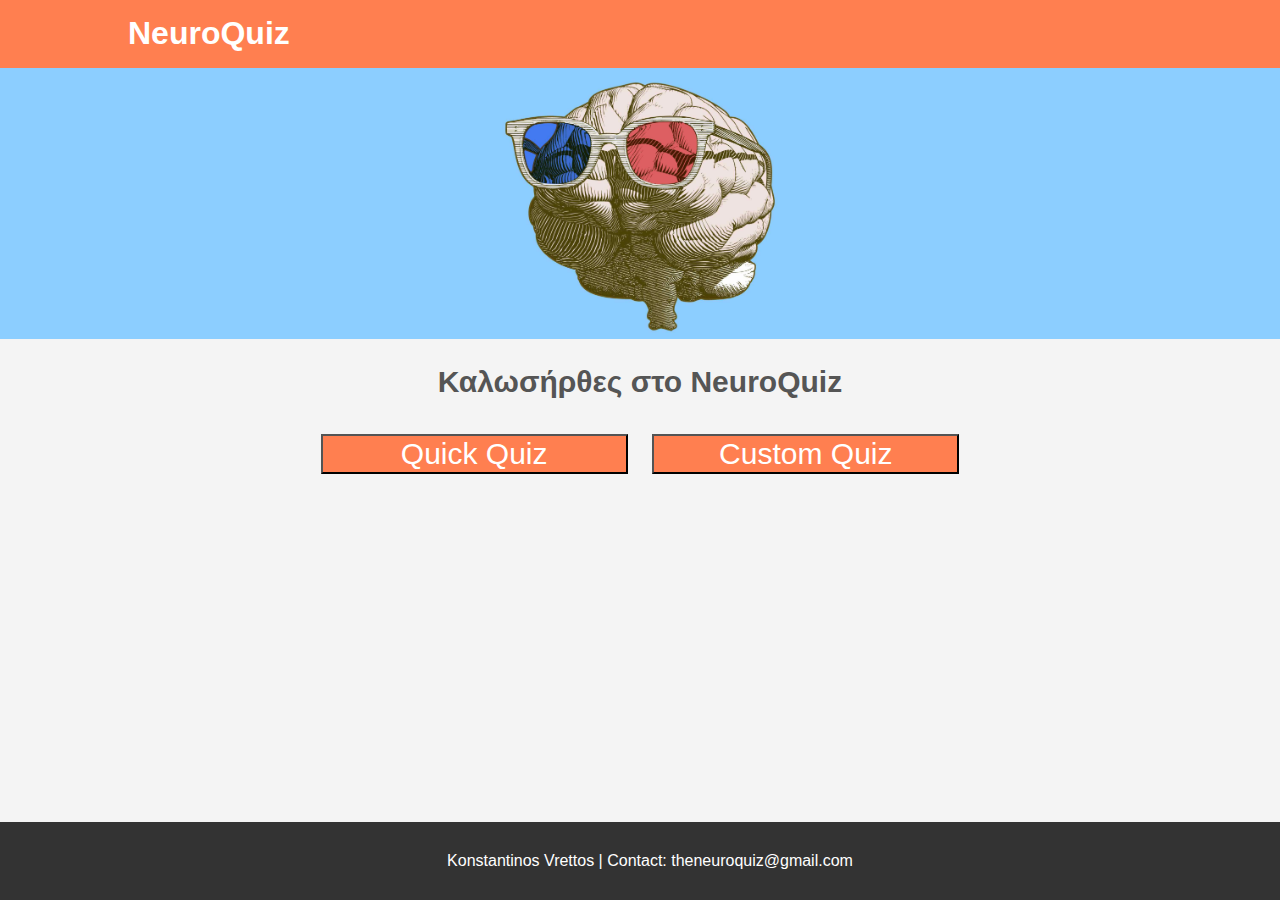
<file: index.html>
<!DOCTYPE html>
<html>
<head>
	<title>NeuroQuiz</title>
	<link rel="stylesheet" type="text/css" href="css/IndexStyles.css">
	<link rel="shortcut icon" href="favicon.ico" type="image/x-icon">
</head>
<body>
	<header id="main-header">
		<div class="container">
			<h1>NeuroQuiz</h1>
		</div>
	</header>

	<section id="showcase">
		<div class="container">
			<img src="images/Brain.jpg">
		</div>
	</section>

	<div class="container">
		<section id="main">
			<h3>Καλωσήρθες στο NeuroQuiz</h3>
			<button id="newQuiz" onclick="newQuiz()">Quick Quiz</button>
			<button id="newCustom" onclick="newCustom()">Custom Quiz</button>
		</section>
	</div>

	<footer id="main-footer">
		<p>Konstantinos Vrettos | Contact: theneuroquiz@gmail.com</p>
	</footer>

	<script type="text/javascript">
		function newQuiz(){
			location.href = "quiz.html";
		}

		function newCustom(){
			location.href = "customQuiz.html";
		}
	</script>

	<!--Developed by Konstantinos Vrettos -->

</body>
</html>
</file>
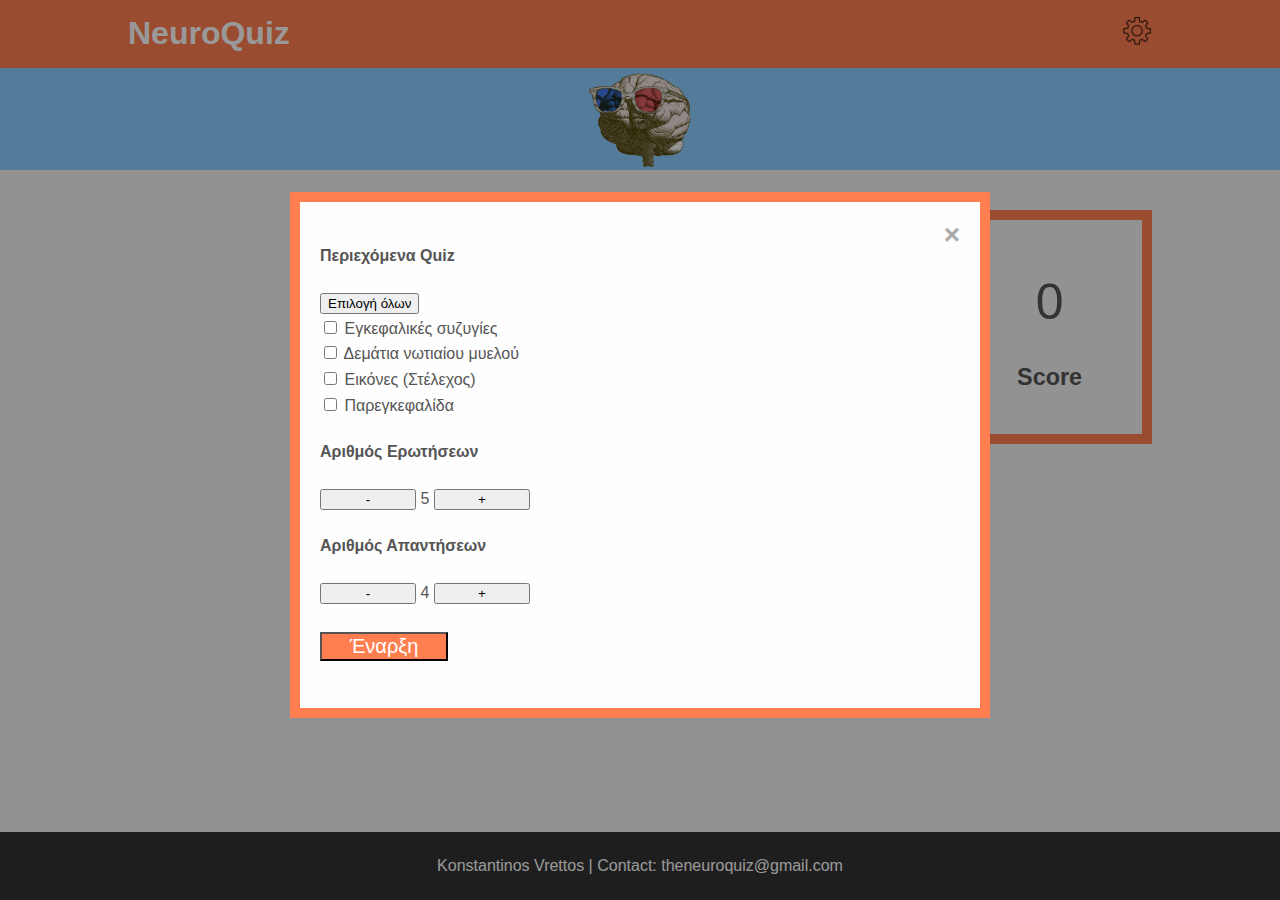
<file: customQuiz.html>
<!DOCTYPE html>
<html>
<head>
	<title>NeuroQuiz</title>
	<link rel="shortcut icon" href="favicon.ico" type="image/x-icon">
	<link rel="stylesheet" type="text/css" href="css/CustomQuizStyles.css">
</head>
<body onload="openModal()">

	<header id="main-header">
		<div class="container">
			<section id="headerTitle">
				<h1>NeuroQuiz</h1>
			</section>

			<section id="settings">
				<button class="dropbtn" onclick="dropDown()"></button>
				<div id="dropDown" class="dropdown-content">
				    <div id="totalQuestions">
				    	<p id="notice">Eφαρμόζονται από την επόμενη ερώτηση</p>
				    	<p>Αριθμός Ερωτήσεων</p>
				    	<button class="minus_btn" onclick="setQuestions(-1)">-</button>
				    	<p id="qNumber">5</p>
				    	<button class="plus_btn" onclick="setQuestions(1)">+</button>
				    </div>
				    <div id="totalAnswers">
				    	<p>Αριθμός Απαντήσεων</p>
				    	<button class="minus_btn" onclick="setAnswers(-1)">-</button>
				    	<p id="aNumber">4</p>
				    	<button class="plus_btn" onclick="setAnswers(1)">+</button>
				    </div>
			  </div>
			</section>
		</div>
	</header>

	<!-- The Modal -->
	<div id="myModal" class="modal">

	  <!-- Modal content -->
	  <div class="modal-content">
	    <span class="close">&times;</span>
	    <h4>Περιεχόμενα Quiz</h4>
	    <button id="allButton" onclick="checkAll()">Επιλογή όλων</button>
	    <button id="uncheckAllButton" onclick="uncheckAll()">Καθαρισμός όλων</button>
	    <div>
		    <input type="checkbox" id="cranialNervesCheckbox" name="modalCheckbox" value="Cranial Nerves">
			<label for="cranialNervesCheckbox">Εγκεφαλικές συζυγίες</label>
		</div>

		<div>
			<input type="checkbox" id="spinalTractsCheckBox" name="modalCheckbox" value="Spinal Tracts">
			<label for="spinalTractsCheckBox">Δεμάτια νωτιαίου μυελού</label>
		</div>

		<div>
			<input type="checkbox" id="imageOrientatedChecknox" name="modalCheckbox" value="Image Orientated">
			<label for="spinalTractsCheckBox">Εικόνες (Στέλεχος)</label>
		</div>

		<div>
			<input type="checkbox" id="cerebellumChecknox" name="modalCheckbox" value="Cerebellum">
			<label for="spinalTractsCheckBox">Παρεγκεφαλίδα</label>
		</div>

    	<h4>Αριθμός Ερωτήσεων</h4>
    	<button class="minus_btn" onclick="customQuestions(-1)">-</button>
    	<p id="qCustom">5</p>
    	<button class="plus_btn" onclick="customQuestions(1)">+</button>
    	<h4>Αριθμός Απαντήσεων</h4>
    	<button class="minus_btn" onclick="customAnswers(-1)">-</button>
    	<p id="aCustom">4</p>
    	<button class="plus_btn" onclick="customAnswers(1)">+</button>
		<!--
    	<div>
			<input type="checkbox" id="NegativeGrading" name="modalCheckbox" value="Cerebellum">
			<label for="NegativeGrading">Αρνητική Βαθμολόγηση</label>
		</div>-->

		<button onclick="startCustom()" id="startCustom">Έναρξη</button>
	  </div>

	</div>

	<section id="showcase">
		<div class="container">
			<img src="images/Brain.jpg">
		</div>
	</section>

	<div class="container">
		<section id="main-left">
			<div id="question">
				<h3 id="questionNumber"></h3>
				<div id="question_space">
					<img src="images/Tracts.jpg" id="question_img">
				</div>
				<h3 id="questionText"></h3>
				<button id="newQuiz" onclick="newQuiz()">Νέο Quiz</button>
				<a id="return" href="index.html">Επιστροφή στην Αρχική</a>
			</div>

			<div id="answers">
				<ul id="answerOptions"></ul>
			</div>

			<div id="answerEvaluation">
				<p id="result"></p>
				<!--<button id="verify" onclick="verify()">Επαλήθευση</button>-->
				<button id="next" onclick="nextQuestion()">Επόμενο</button>
			</div>
		</section>

		<section id="main-right">
				<p id="score">0</p>
				<h3 id="scoreText">Score</h3>
		</section>
	</div>

	<footer id="main-footer">
		<p>Konstantinos Vrettos | Contact: theneuroquiz@gmail.com</p>
	</footer>

	<script type="text/javascript">

		//CONSTANTS
		var OPTIONS = 4;
		var TOTAL_QUESTIONS = 5;
		//var NEGATIVE_GRADING = false;

		//DATA

		//Cranial Nerves
		var cn_I = new Map([
			["#", "I"],
			["name", "Οσφρητικό νεύρο"],
			["category", "Αισθητικά"],
			["emerging", "Δεν αναδύεται"],
			["nuclei", ["Παροσφρητική άλως", "Περιαμυγδαλοειδής φλοιός"]],
			["function", "Μετάδοση της αίσθησης της όσφρησης"],
			["position", "6"],
			["img", "images/cranialNerves.jpg"]
			]);

		var cn_II = new Map([
			["#", "II"],
			["name", "Οπτικό νεύρο"],
			["category", "Αισθητικά"],
			["emerging", "Δεν αναδύεται"],
			["nuclei", ["Πυρήνας έξω γονατώδους σώματος"]],
			["function", "Μετάδοση των οπτικών πληροφοριών"],
			["position", "7"],
			["img", "images/cranialNerves.jpg"]
			]);

		var cn_III = new Map([
			["#", "III"],
			["name", "Κοινό κινητικό νεύρο"],
			["category", "Μικτά"],
			["emerging", "Μεσοσκελιαίος βόθρος (μεσεγκέφαλος)"],
			["nuclei", ["Πυρήνας κοινού κινητικού", "Πυρήνας Edinger-Westphal"]],
			["function", "Νεύρωση ανελκτήρα άνω βλεφάρου, άνω, έσω, κάτω ορθού και κάτω λοξού μυών του οφθαλμικού βολβού"],
			["position", "5"],
			["img", "images/cranialNerves.jpg"]
			]);

		var cn_IV = new Map([
			["#", "IV"],
			["name", "Τροχιλιακό νεύρο"],
			["category", "Κινητικά"],
			["emerging", "Ραχιαία επιφάνεια στελέχους (μεσεγκέφαλος)"],
			["nuclei", ["Πυρήνας τροχιλιακού νεύρου"]],
			["function", "Νεύρωση άνω λοξού μυός του οφθαλμικού βολβού"],
			["position", "8"],
			["img", "images/cranialNerves.jpg"]
			]);

		var cn_V = new Map([
			["#", "V"],
			["name", "Τρίδυμο νεύρο"],
			["category", "Μικτά"],
			["emerging", "Πλάγια επιφάνεια γέφυρας"],
			["nuclei", ["Κύριος αισθητικός πυρήνας του τριδύμου", "Νωτιαίος πυρήνας του τριδύμου", "Μεσεγκεφαλικός πυρήνας του τριδύμου", "Κινητικός πυρήνας του τριδύμου"]],
			["function", "Αισθητική νεύρωση προσώπου και κινητική νεύρωση μυών μάσησης"],
			["position", "4"],
			["img", "images/cranialNerves.jpg"]
			]);

		var cn_VI = new Map([
			["#", "VI"],
			["name", "Απαγωγό νεύρο"],
			["category", "Κινητικά"],
			["emerging", "Οπίσθια γεφυρική αύλακα"],
			["nuclei", ["Πυρήνας απαγωγού νεύρου"]],
			["function", "Νεύρωση έξω ορθού μυός του οφθαλμικού βολβού"],
			["position", "9"],
			["img", "images/cranialNerves.jpg"]
			]);

		var cn_VII = new Map([
			["#", "VII"],
			["name", "Προσωπικό νεύρο"],
			["category", "Μικτά"],
			["emerging", "Υπερελαϊκό βοθρίο (γέφυρα)"],
			["nuclei", ["Κινητικός πυρήνας προσωπικού", "Άνω σιαλικός πυρήνας", "Πυρήνας της μονήρους δεσμίδας"]],
			["function", "Νεύρωση των μιμικών μυών του προσώπου, αίσθηση της γεύσης από τα πρόσθια 2/3 της γλώσσας, εκκριτική νεύρωση των σιελογόνων αδένων εκτός της παρωτίδας και του δακρυικού αδένα"],
			["position", "3"],
			["img", "images/cranialNerves.jpg"]
			]);

		var cn_VIII = new Map([
			["#", "VIΙΙ"],
			["name", "Στατικοακουστικό νεύρο"],
			["category", "Αισθητικά"],
			["emerging", "Υπερελαϊκό βοθρίο (γέφυρα)"],
			["nuclei", ["Κοχλιακοί πυρήνες", "Αιθουσαίοι πυρήνες"]],
			["function", "Αίσθηση της ακοής και της θέσης στο χώρο (ισορροπία, περιστροφή)"],
			["position", "10"],
			["img", "images/cranialNerves.jpg"]
			]);

		var cn_IX = new Map([
			["#", "IΧ"],
			["name", "Γλωσσοφαρυγγικό νεύρο"],
			["category", "Μικτά"],
			["emerging", "Οπίσθια παρελαϊκή αύλακα (προμήκης)"],
			["nuclei", ["Μικτός ή κοιλιακός πυρήνας", "Κάτω σιαλικός πυρήνας", "Πυρήνας της μονήρους δεσμίδας"]],
			["function", "Αίσθηση της γεύσης από το οπίσθιο 1/3 της γλώσσας, εκκριτική νεύρωση παρωτίδας, νεύρωση βελονοφαρυγγικού μυ"],
			["position", "2"],
			["img", "images/cranialNerves.jpg"]
			]);

		var cn_X = new Map([
			["#", "Χ"],
			["name", "Πνευμονογαστρικό νεύρο"],
			["category", "Μικτά"],
			["emerging", "Οπίσθια παρελαϊκή αύλακα (προμήκης)"],
			["nuclei", ["Μικτός ή κοιλιακός πυρήνας", "Ραχιαίος πυρήνας του πνευμονογαστρικού", "Πυρήνας της μονήρους δεσμίδας"]],
			["function", "Νεύρωση των μυών του λάρυγγα και του φάρυγγα, παρασυμπαθητικήνεύρωση των θωρακικών και κοιλιακών σπλάγχνων μέχρι τη σπληνική καμπή, αίσθηση της γεύσης από την επιγλωττίδα. Εξυπηρέτηση της κατάποσης και της φώνησης."],
			["position", "11"],
			["img", "images/cranialNerves.jpg"]
			]);

		var cn_XI = new Map([
			["#", "ΧI"],
			["name", "Παραπληρωματικό νεύρο"],
			["category", "Κινητικά"],
			["emerging", "Οπίσθια παρελαϊκή αύλακα"],
			["nuclei", ["Μικτός ή κοιλιακός πυρήνας (προμηκική μοίρα)", "Νωτιαίος πυρήνας του παραπληρωματικού (νωτιαία μοίρα)"]],
			["function", "Νεύρωση του στερνοκλειδομαστοειδούς και του τραπεζοειδούς μυών"],
			["position", "1"],
			["img", "images/cranialNerves.jpg"]
			]);

		var cn_XII = new Map([
			["#", "ΧΙΙ"],
			["name", "Υπογλώσσιο νεύρο"],
			["category", "Κινητικά"],
			["emerging", "Πρόσθια παρελαϊκή αύλακα (προμήκης)"],
			["nuclei", ["Πυρήνας του υπογλωσσίου"]],
			["function", "Νεύρωση μυών της γλώσσας και των κάτωθεν του υοειδούς μυών"],
			["position", "12"],
			["img", "images/cranialNerves.jpg"]
			]);

		//Supplementary for Cranial Nerves
		var cranial_nerves = [cn_I, cn_II, cn_III, cn_IV, cn_V, cn_VI, cn_VII, cn_VIII, cn_IX, cn_X, cn_XI, cn_XII];

		var cn_questions_text = new Map([
			["#", "Ποιός αριθμός αντιστοιχεί στο "],
			["name", "Πως λέγεται το νεύρο με αριθμό "],
			["category", "Σε ποια κατηγορία νεύρων ανήκει το "],
			["emerging", "Από που αναδύεται το "],
			["nuclei", "Ποιός πυρήνας σχετίζεται με το "],
			["function", "Ποιά λειτουργία αντιστοιχεί στο "],
			["position", "Ποιός αριθμός αντιστοιχεί στο "]
			])

		var cn_questions = ["#", "category", "emerging", "nuclei", "function", "position"];

		//Spinal Tracts

		//Ascending
		var lateral_spinothalamic = new Map([
			["name", "Πλάγιο Νωτιαιοθαλαμικό δεμάτιο"],
			["crossing", "Οι νευρικές ίνες διέρχονται από τον πρόσθιο φαιό και λευκό σύνδεσμο και χιάζονται προς τα άνω, κατά ένα νευροτόμιο."],
			["function", "Άλγους και θερμοκρασίας"],
			["passing", "Επιχείλια ζώνη Lissauer"],
			["ending", "Στον κοιλιακό οπίσθιο έξω πυρήνα του θαλάμου"],
			["position", "9"],
			["type", "Ανιόν"],
			["img", "images/Tracts.jpg"]
			])

		var ventral_spinothalamic = new Map([
			["name", "Πρόσθιο Νωτιαιοθαλαμικό δεμάτιο"],
			["crossing", "Οι νευρικές ίνες διέρχονται από τον πρόσθιο φαιό και λευκό σύνδεσμο και χιάζονται προς τα άνω, κατά αρκετά νευροτόμια."],
			["function", "Αδρά αφή και πίεση"],
			["passing", "Επιχείλια ζώνη Lissauer"],
			["ending", "Στον κοιλιακό οπίσθιο έξω πυρήνα του θαλάμου"],
			["position", "8"],
			["type", "Ανιόν"],
			["img", "images/Tracts.jpg"]
			])

		var fasciculus_gracilis = new Map([
			["name", "Ισχνό δεμάτιο"],
			["crossing", "Χιάζεται στον Αισθητικό Χιασμό."],
			["function", "Διακριτική αφή, παλαισθησία, κιναισθησία"],
			["passing", "Έσω λημνίσκος"],
			["ending", "Στον κοιλιακό οπίσθιο έξω πυρήνα του θαλάμου"],
			["position", "13"],
			["type", "Ανιόν"],
			["img", "images/Tracts.jpg"]
			])

		var fasciculus_cuneatus = new Map([
			["name", "Σφηνοειδές δεμάτιο"],
			["crossing", "Χιάζεται στον Αισθητικό Χιασμό."],
			["function", "Διακριτική αφή, παλαισθησία, κιναισθησία"],
			["passing", "Έσω λημνίσκος"],
			["ending", "Στον κοιλιακό οπίσθιο έξω πυρήνα του θαλάμου"],
			["position", "12"],
			["type", "Ανιόν"],
			["img", "images/Tracts.jpg"]
			])

		var dorsal_spinocerebellar = new Map([
			["name", "Οπίσθιο νωτιαιοπαρεγκεφαλιδικό δεμάτιο"],
			["crossing", "Δεν χιάζεται."],
			["function", "Αισθητικότητα μυών και αρθρώσεων για την παρεγκεφαλίδα"],
			["passing", "Στήλη Clark (Ραχιαίος πυρήνας)"],
			["ending", "Στο ομόπλευρο ημιμόριο της παρεγκεφαλίδας"],
			["position", "11"],
			["type", "Ανιόν"],
			["img", "images/Tracts.jpg"]
			])

		var ventral_spinocerebellar = new Map([
			["name", "Πρόσθιο νωτιαιοπαρεγκεφαλιδικό δεμάτιο"],
			["crossing", "Ορισμένες νευρικές ίνες χιάζονται κατά τη μέση γραμμή, ενώ άλλες ανέρχονται ομόπλευρα."],
			["function", "Αισθητικότητα μυών και αρθρώσεων για την παρεγκεφαλίδα"],
			["passing", "Στήλη Clark (Ραχιαίος πυρήνας)"],
			["ending", "Στον παρεγκεφαλιδικό φλοιό"],
			["position", "10"],
			["type", "Ανιόν"],
			["img", "images/Tracts.jpg"]
			])

		var spinotectal = new Map([
			["name", "Νωτιαιοτετραδυμικό δεμάτιο"],
			["crossing", "Χιάζεται κατά τη μέση γραμμή."],
			["function", "Νωτιαιο-οπτικά αντανακλαστικά, κινήσεις οφθαλμών και κεφαλής προς την πηγή του ερεθίσματος"],
			["passing", "Πρόσθιο (άνω) διδύμιο"],
			["ending", "Στο πρόσθιο (άνω) διδύμιο"],
			["position", "Δεν εικονίζεται."],
			["type", "Ανιόν"],
			["img", "images/Tracts.jpg"]
			])

		var spinoreticular = new Map([
			["name", "Νωτιαιοδικτυωτό δεμάτιο"],
			["crossing", "Κατά το πλείστον είναι αχίαστο."],
			["function", "Παίζει σημαντικό ρόλο στη ρύθμιση του επιπέδων συνείδησης."],
			["passing", "Δικτυωτός σχηματισμός"],
			["ending", "Στο δικτυωτό σχηματισμό"],
			["position", "Δεν εικονίζεται."],
			["type", "Ανιόν"],
			["img", "images/Tracts.jpg"]
			])

		var Spino_olivary = new Map([
			["name", "Νωτιαιοελαιικό δεμάτιο"],
			["crossing", "Χιάζεται κατά τη μέση γραμμή."],
			["function", "Παίζει σημαντικό ρόλο στη ρύθμιση του επιπέδων συνείδησης."],
			["passing", "Κάτω ελαιικός πυρήνας προμήκους"],
			["ending", "Στον κάτω ελαιικό πυρήνα του προμήκους"],
			["position", "7"],
			["type", "Ανιόν"],
			["img", "images/Tracts.jpg"]
			])

		//Descending
		var lateral_corticospinal = new Map([
			["name", "Πλάγιο φλοιονωτιαίο δεμάτιο"],
			["crossing", "Χιάζεται στο Χιασμό των Πυραμίδων."],
			["function", "Εκούσιες, ξεχωριστές, επιδέξιες κινήσεις, ιδιαίτερα των περιφερικών τμημάτων των άκρων"],
			["passing", "Πυραμίδα του προμήκους"],
			["ending", "Σε συνδετικούς νευρώνες των πρόσθιων κεράτων του νωτιαίου µυελού"],
			["position", "15"],
			["type", "Κατιόν"],
			["img", "images/Tracts.jpg"]
			])

		var anterior_corticospinal = new Map([
			["name", "Πρόσθιο φλοιονωτιαίο δεμάτιο"],
			["crossing", "Χιάζεται κατά τη μέση γραμμή."],
			["function", "Εκούσιες, ξεχωριστές, επιδέξιες κινήσεις, ιδιαίτερα των περιφερικών τμημάτων των άκρων"],
			["passing", "Πυραμίδα του προμήκους"],
			["ending", "Σε συνδετικούς νευρώνες των πρόσθιων κεράτων αυχενικών και ανώτερων θωρακικών νευροτομίων"],
			["position", "14"],
			["type", "Κατιόν"],
			["img", "images/Tracts.jpg"]
			])

		var medial_reticulospinal = new Map([
			["name", "Πρόσθιο δικτυονωτιαίο δεμάτιο"],
			["crossing", "Δεν χιάζεται."],
			["function", "Διεγερτική δράση στους κινητικούς νευρώνες των πρόσθιων κεράτων του νωτιαίου µυελού."],
			["passing", "Πυρήνες του δικτυωτού σχηµατισµού του µέσου εγκεφάλου και της γέφυρας"],
			["ending", "Σε κινητικούς νευρώνες των πρόσθιων κεράτων του νωτιαίου µυελού"],
			["position", "3"],
			["type", "Κατιόν"],
			["img", "images/Tracts.jpg"]
			])

		var lateral_reticulospinal = new Map([
			["name", "Πλάγιο δικτυονωτιαίο δεμάτιο"],
			["crossing", "Δεν χιάζεται."],
			["function", "Ανασταλτική δράση στους κινητικούς νευρώνες των πρόσθιων κεράτων του νωτιαίου µυελού"],
			["passing", "Πυρήνες του δικτυωτού σχηµατισµού του προμήκους"],
			["ending", "Σε κινητικούς νευρώνες των πρόσθιων κεράτων του νωτιαίου µυελού"],
			["position", "2"],
			["type", "Κατιόν"],
			["img", "images/Tracts.jpg"]
			])

		var tectospinal = new Map([
			["name", "Τετράδυμονωτιαιο δεμάτιο"],
			["crossing", "Χιάζεται στην έκφυσή του."],
			["function", "Αντανακλαστικές κινήσεις στάσης, ως απάντηση σε οπτκά ερεθίσματα"],
			["passing", "Πρόσθιο (άνω) διδύμιο"],
			["ending", "Σε συνδετικούς νευρώνες των πρόσθιων κεράτων ανώτερων αυχενικών νευροτομίων"],
			["position", "6"],
			["type", "Κατιόν"],
			["img", "images/Tracts.jpg"]
			])

		var rubrospinal = new Map([
			["name", "Ερυθρονωτιαίο δεμάτιο"],
			["crossing", "Χιάζεται στην έκφυσή του."],
			["function", "Ευοδώνει τους καμπτήρες και αναστέλλει τους εκτείνοντες ή αντιτιθέμενους στη βαρύτητα μύες."],
			["passing", "Ερυθρός πυρήνας"],
			["ending", "Σε συνδετικούς νευρώνες των πρόσθιων κεράτων του νωτιαίου µυελού"],
			["position", "1"],
			["type", "Κατιόν"],
			["img", "images/Tracts.jpg"]
			])

		var vestibulospinal = new Map([
			["name", "Αιθουσονωτιαίο δεμάτιο"],
			["crossing", "Δεν χιάζεται."],
			["function", "Ευοδώνει τους εκτείνοντες και αναστέλλει τους καμπτήρες μύες που σχετίζονται με την ισορροπία."],
			["passing", "Αιθουσαίοι πυρήνες"],
			["ending", "Σε συνδετικούς νευρώνες των πρόσθιων κεράτων του νωτιαίου µυελού"],
			["position", "5"],
			["type", "Κατιόν"],
			["img", "images/Tracts.jpg"]
			])

		//Supplementary for Spinal Tracts
		var spinal_tracts = [lateral_spinothalamic, ventral_spinothalamic, fasciculus_cuneatus, fasciculus_cuneatus, dorsal_spinocerebellar, ventral_spinocerebellar, spinoreticular, spinotectal, Spino_olivary, lateral_corticospinal, anterior_corticospinal, medial_reticulospinal, lateral_reticulospinal, tectospinal, rubrospinal, vestibulospinal];

		var st_questions_text = new Map([
			["name", "Πως λέγεται η δομή με αριθμό "],
			["crossing", "Τι ισχύει για το "],
			["passing", "Από που διέρχεται το "],
			["ending", "Που καταλήγει το "],
			["function", "Ποιά λειτουργία αντιστοιχεί στο "],
			["position", "Ποιός αριθμός αντιστοιχεί στο "],
			["type", "Σε σχέση με την κατεύθυνση ροής της πληροφορίας, τι είδους είναι το "],
			["img", "images/Tracts.jpg"]
			])

		var st_questions = ["crossing", "passing", "ending", "position", "type", "function"];

		//Cerebellum

		//Afferent 
		var corticopontocerebellar = new Map ([
			["name", "Φλοιογεφυροπαρεγκεφαλιδική οδός"],
			["function", "Ασκεί έλεγχο μέσω του φλοιού των ημισφαιρίων."],
			["starting", "Μετωπιαίος, βρεγματικός, κροταφικός και ινιακός λοβός"],
			["ending", "Μέσω των γεφυρικών πυρήνων και των βρυωδών ινών στον παρεγκεφαλιδικό φλοιό"],
			["crossing", "Οι ίνες χιάζονται και διέρχονται από το μέσο παρεγκεφαλιδικό σκέλος."],
			["type", "Προσαγωγός"]
			])

		var corticοlivocerebellar = new Map ([
			["name", "Φλοιοελαιοπαρεγκεφαλιδική οδός"],
			["function", "Ασκεί έλεγχο μέσω του φλοιού των ημισφαιρίων."],
			["starting", "Μετωπιαίος, βρεγματικός, κροταφικός και ινιακός λοβός"],
			["ending", "Μέσω των κάτω ελαιικών πυρήνων και των αναρριχομένων ινών στον παρεγκεφαλιδικό φλοιό"],
			["crossing", "Οι ίνες χιάζονται και διέρχονται από το κάτω παρεγκεφαλιδικό σκέλος."],
			["type", "Προσαγωγός"]
			])

		var corticοreticulocerebellar = new Map ([
			["name", "Φλοιοδικτυωτοπαρεγκεφαλιδική οδός"],
			["function", "Ασκεί έλεγχο μέσω του φλοιού των ημισφαιρίων."],
			["starting", "Αισθητοκινητικά πεδία"],
			["ending", "Μέσω του δικτυωτού σχηµατισµού στον παρεγκεφαλιδικό φλοιό"],
			["crossing", "Ορισμένες ίνες χιάζονται ενώ άλλες οχι."],
			["type", "Προσαγωγός"]
			])

		var vestibular_nerve = new Map ([
			["name", "Οδός του αιθουσαίου νεύρου"],
			["function", "Άγει πληροφορίες για τη στάση και την κίνηση της κεφαλής."],
			["starting", "Σφαιρικό κυστίδιο, ελλειπτικό κυστίδιο, ημικύκλιοι σωλήνες"],
			["ending", "Μέσω των βρυωδών ινών στο κροκυδοοζώδες λόβιο"],
			["crossing", "Οι ίνες δεν χιάζονται και διέρχονται από το κάτω παρεγκεφαλιδικό σκέλος."],
			["type", "Προσαγωγός"]
			])

		//Efferent

		var cerebellorubral = new Map ([
			["name", "Σφαιροειδο-εμβολοειδο-ερυθραία οδός"],
			["function", "Επηρεάζει την ομόπλευρη μυϊκή δραστηριότητα."],
			["starting", "Σφαιροειδής και εμβολοειδής πυρήνας"],
			["ending", "Στους ομόπλευρους κινητικούς νευρώνες του νωτιαίου μυελού"],
			["crossing", "Οι ίνες χιάζονται 2 φορές και καταλήγουν ομόπλευρα."],
			["type", "Απαγωγός"]
			])

		var cerebellothalamic = new Map ([
			["name", "Οδοντωτοθαλαμική οδός"],
			["function", "Επηρεάζει την ομόπλευρη μυϊκή δραστηριότητα."],
			["starting", "Οδοντωτός πυρήνας"],
			["ending", "Στον κοιλιακό έξω πυρήνα του θαλάμου"],
			["crossing", "Πραγματοποιείται στο χιασμό των άνω παρεγκεφαλιδικών σκελών."],
			["type", "Απαγωγός"]
			])

		var cerebellovestibular = new Map ([
			["name", "Οροφιαιο-αιθουσαία οδός"],
			["function", "Επηρεάζει τον μυϊκό τόνο των ομόπλευρων εκτεινόντων μυών."],
			["starting", "Οροφιαίος πυρήνας"],
			["ending", "Στον έξω αιθουσαίο πυρήνα"],
			["crossing", "Οι ίνες φέρονται αμφετερόπλευρα."],
			["type", "Απαγωγός"]
			])

		var cerebelloreticular = new Map ([
			["name", "Οροφιαιο-δικτυωτή οδός"],
			["function", "Επηρεάζει τον ομόπλευρο μυϊκό τόνο."],
			["starting", "Οροφιαίος πυρήνας"],
			["ending", "Στους νευρώνες του δικτυωτού σχηµατισµού"],
			["crossing", "Οι ίνες φέρονται ομόπλευρα."],
			["type", "Απαγωγός"]
			])

		//Supplementary for Cerebellum
		var cerebellar_tracts = [cerebelloreticular, cerebellovestibular, cerebellothalamic, cerebellorubral, vestibular_nerve, corticοreticulocerebellar, corticοlivocerebellar, corticopontocerebellar];

		var ct_questions_text = new Map([
			["crossing", "Πώς χιάζεται η "],
			["starting", "Από πού ξεκινάει η "],
			["ending", "Πού καταλήγει η "],
			["function", "Η "],
			["type", "Σε σχέση με την κατεύθυνση ροής της πληροφορίας, τι είδους είναι η "],
			])

		var ct_questions = ["crossing", "starting", "ending", "type", "function"];

		//Στελεχος
		var pyramidDecussation_img1 = new Map([
			["1", "Οπίσθια μέση αύλακα"],
			["2", "Ισχνό δεμάτιο"],
			["3", "Ισχνός πυρήνας"],
			["4", "Σφηνοειδές δεμάτιο"],
			["5", "Σφηνοειδής πυρήνας"],
			["6", "Νωτιαία δεσμίδα του τριδύμου"],
			["7", "Νωτιαίος πυρήνας του τριδύμου"],
			["8", "Νωτιαία μοίρα παραπληρωματικού νεύρου"],
			["9", "Έσω επιμήκης δεσμίδα"],
			["10", "Έσω επικουρικός ελαιικός πυρήνας"],
			["11", "Χιασμός των πυραμίδων"],
			["12", "Πρόσθια μέση αύλακα"],
			["13", "Πυραμίδα"],
			["14", "Κεντρικός σωλήνας"],
			["15", "Πρόσθιο Νωτιαιοπαρεγκεφαλιδικό δεμάτιο"],
			["16", "Πλάγιο Νωτιαιοθαλαμικό δεμάτιο"],
			["17", "Οπίσθιο Νωτιαιοπαρεγκεφαλιδικό δεμάτιο"],
			["18", "Πλάγιο φλοιονωτιαίο δεμάτιο"],
			["img", "images/PyrDec1.jpg"]
			])

		var pyramidDecussation_img2 = new Map ([
			["1", "Σφηνοειδές δεμάτιο"],
			["2", "Νωτιαία δεσμίδα του τριδύμου"],
			["3", "Νωτιαίος πυρήνας του τριδύμου"],
			["4", "Οπίσθιο Νωτιαιοπαρεγκεφαλιδικό δεμάτιο"],
			["5", "Πρόσθιο Νωτιαιοπαρεγκεφαλιδικό δεμάτιο"],
			["6", "Χιασμός των πυραμίδων"],
			["7", "Πρόσθιο κέρας φαιάς ουσίας"],
			["8", "Πλάγιο φλοιονωτιαίο δεμάτιο"],
			["9", "Κεντρικός σωλήνας"],
			["10", "Σφηνοειδής πυρήνας"],
			["11", "Ισχνός πυρήνας"],
			["12", "Οπίσθια μέση αύλακα"],
			["13", "Ισχνό δεμάτιο"],
			["img", "images/PyrDec2.jpg"]
			])

		var lemnisciDecussation_img1 = new Map ([
			["1", "Ισχνός πυρήνας"],
			["2", "Σφηνοειδές δεμάτιο"],
			["3", "Σφηνοειδής πυρήνας"],
			["4", "Έσω τοξοειδείς ίνες"],
			["5", "Νωτιαία δεσμίδα του τριδύμου"],
			["6", "Νωτιαίος πυρήνας του τριδύμου"],
			["7", "Προμηκική μοίρα παραπληρωματικού νεύρου"],
			["8", "Κάτω ελαιικός πυρήνας"],
			["9", "Υπογλώσσιο νεύρο"],
			["10", "Πυραμίδα"],
			["11", "Χιασμός του έσω λημνίσκου"],
			["12", "Πρόσθιο Νωτιαιοπαρεγκεφαλιδικό δεμάτιο"],
			["13", "Πλάγιο Νωτιαιοθαλαμικό δεμάτιο"],
			["14", "Οπίσθιο Νωτιαιοπαρεγκεφαλιδικό δεμάτιο"],
			["15", "Έσω επιμήκης δεσμίδα"],
			["16", "Πυρήνας του υπογλωσσίου νεύρου"],
			["17", "Κεντρικός σωλήνας"],
			["18", "Ισχνό δεμάτιο"],
			["img", "images/LemnDec1.jpg"]
			])

		var lemnisciDecussation_img2 = new Map ([
			["1", "Σφηνοειδής πυρήνας"],
			["2", "Σφηνοειδές δεμάτιο"],
			["3", "Νωτιαία δεσμίδα του τριδύμου"],
			["4", "Νωτιαίος πυρήνας του τριδύμου"],
			["5", "Δικτυωτός σχηματισμός"],
			["6", "Πυραμίδα"],
			["7", "Πρόσθια μέση αύλακα"],
			["8", "Χιασμός των έσω λημνίσκων"],
			["9", "Κεντρικός σωλήνας"],
			["10", "Έσω τοξοειδείς ίνες"],
			["11", "Οπίσθια μέση αύλακα"],
			["12", "Ισχνό δεμάτιο"],
			["13", "Ισχνός πυρήνας"],
			["img", "images/LemnDec2.jpg"]
			])

		var medialOlivary_img1 = new Map ([
			["1", "Οπίσθιο μυέλινο ιστίο"],
			["2", "Κοιλότητα 4ης κοιλίας"],
			["3", "Έσω αιθουσαίος πυρήνας"],
			["4", "Ραχιαίος κοιλιακός πυρήνας"],
			["5", "Κάτω αιθουσαίος πυρήνας"],
			["6", "Κάτω παρεγκεφαλιδικό σκέλος"],
			["7", "Κοιλιακός κοχλιακός πυρήνας"],
			["8", "Πνευμονογαστρικό νεύρο"],
			["9", "Ραχιαίος επικουρικός ελαιικός πυρήνας"],
			["10", "Κάτω ελαιικός πυρήνας"],
			["11", "Έσω επικουρικός ελαιικός πυρήνας"],
			["12", "Υπογλώσσιο νεύρο"],
			["13", "Πυραμίδα"],
			["14", "Τοξοειδείς πυρήνες"],
			["15", "Πρόσθια μέση αύλακα"],
			["16", "Ελαία"],
			["17", "Έσω λημνίσκος"],
			["18", "Τετράδυμονωτιαιο δεμάτιο"],
			["19", "Πλάγιο νωτιαιοθαλαμικό δεμάτιο"],
			["20", "Πρόσθιο νωτιαιοπαρεγκεφαλιδικό δεμάτιο"],
			["21", "Μεικτός πυρήνας"],
			["22", "Νωτιαία δεσμίδα και νωτιαίος πυρήνας του τριδύμου"],
			["23", "Δικτυωτός σχηματισμός"],
			["24", "Πυρήνας της μονήρους δεσμίδας"],
			["25", "Ραχιαίος πυρήνας του πνευμονογαστρικού"],
			["26", "Πυρήνας του υπογλωσσίου"],
			["27", "Έσω επιμήκης δεσμίδα"],
			["img", "images/MidOliv1.jpg"]
			])

		var medialOlivary_img2 = new Map ([
			["1", "Πυρήνας της μονήρους δεσμίδας"],
			["2", "Έσω επιμήκης δεσμίδα"],
			["3", "Τετράδυμονωτιαιο δεμάτιο"],
			["4", "Νωτιαία δεσμίδα και νωτιαίος πυρήνας του τριδύμου"],
			["5", "Έσω λημνίσκος"],
			["6", "Έσω επικουρικός ελαιικός πυρήνας"],
			["7", "Πυραμίδα"],
			["8", "Κάτω ελαιικός πυρήνας"],
			["9", "Στατικοακουστικό νεύρο"],
			["10", "Ραχιαίος επικουρικός ελαιικός πυρήνας"],
			["11", "Δικτυωτός σχηματισμός"],
			["12", "Ραχιαίος κοχλιακός πυρήνας"],
			["13", "Κάτω παρεγκεφαλιδικό σκέλος"],
			["img", "images/MidOliv2.jpg"],
			])

		var topOlivary_img1 = new Map ([
			["1", "Κοιλότητα 4ης κοιλίας"],
			["2", "Έσω αιθουσαίος πυρήνας"],
			["3", "Έξω αιθουσαίος πυρήνας"],
			["4", "Ραχιαίος κοιλιακός πυρήνας"],
			["5", "Κάτω παρεγκεφαλιδικό σκέλος"],
			["6", "Νωτιαία δεσμίδα και νωτιαίος πυρήνας του τριδύμου"],
			["7", "Κοιλιακός κοχλιακός πυρήνας"],
			["8", "Κάτω ελαιικός πυρήνας"],
			["9", "Πυραμίδα"],
			["10", "Τοξοειδείς πυρήνες"],
			["11", "Έσω λημνίσκος"],
			["12", "Τετράδυμονωτιαιο δεμάτιο"],
			["13", "Πλάγιο νωτιαιοθαλαμικό δεμάτιο"],
			["14", "Πρόσθιο νωτιαιοπαρεγκεφαλιδικό δεμάτιο"],
			["15", "Μεικτός πυρήνας"],
			["16", "Δικτυωτός σχηματισμός"],
			["17", "Έσω επιμήκης δεσμίδα"],
			["18", "Ραχιαίος πυρήνας του πνευμονογαστρικού"],
			["19", "Πυρήνας του υπογλωσσίου"],
			["20", "Οπίσθιο μυέλινο ιστίο"],
			["img", "images/TopOliv1.jpg"],
			])

		var cranialNuclei_img1 = new Map ([
			["1", "Μεσεγκεφαλικός πυρήνας του τριδύμου"],
			["2", "Οφθαλμικό νεύρο"],
			["3", "Άνω γναθικό νεύρο"],
			["4", "Κάτω γναθικό νεύρο"],
			["5", "Μηνοειδές γάγγλιο του τριδύμου νεύρου"],
			["6", "Αισθητική ρίζα του τριδύμου νεύρου"],
			["7", "Κύριος αισθητικός πυρήνας του τριδύμου νεύρου"],
			["8", "Ραχιαίος κοχλιακός πυρήνας"],
			["9", "Νωτιαίος πυρήνας του τριδύμου νεύρου"],
			["10", "Πυρήνας της μονήρους δεσμίδας"],
			["11", "Πηκτωματώδης ουσία"],
			["12", "Πρόσθιο κέρας της φαιάς ουσίας"],
			["13", "Πυρήνας του υπογλωσσίου νεύρου"],
			["14", "Ραχιαίος πυρήνας του πνευμονογαστρικού"],
			["15", "Μεικτός πυρήνας"],
			["16", "Κάτω σιαλικός πυρήνας"],
			["17", "Άνω σιαλικός πυρήνας"],
			["18", "Κινητικός πυρήνας του προσωπικού νεύρου"],
			["19", "Πυρήνας του απαγωγού νεύρου"],
			["20", "Κινητικός πυρήνας του τριδύμου νεύρου"],
			["21", "Πυρήνας του τροχιλιακού νεύρου"],
			["22", "Πυρήνας του κοινού κινητικού νεύρου"],
			["img", "images/CranNuc1.jpg"]
			])

		var facialColliculus_img1 = new Map ([
			["1", "Κοιλότητα της 4ης κοιλίας"],
			["2", "Πρόσθιο μυέλινο ιστίο"],
			["3", "Άνω παρεγκεφαλιδικό σκέλος"],
			["4", "Αιθουσαίοι πυρήνες"],
			["5", "Κάτω παρεγκεφαλιδικό σκέλος"],
			["6", "Δικτυωτός σχηματισμός"],
			["7", "Νωτιαία δεσμίδα και νωτιαίος πυρήνας του τριδύμου"],
			["8", "Εγκάρσιες γεφυρικές ίνες"],
			["9", "Δεσμίδες φλοιονωτιαίων και φλοιοπυρηνικών ινών"],
			["10", "Βασική αύλακα"],
			["11", "Τραπεζοειδές σώμα"],
			["12", "Απαγωγό νεύρο"],
			["13", "Προσωπικό νεύρο"],
			["14", "Έσω λημνίσκος"],
			["15", "Κινητικός πυρήνας του προσωπικού νεύρου"],
			["16", "Πυρήνας του απαγωγού νεύρου"],
			["17", "Προσωπικό λοφίδιο"],
			["18", "Έσω επιμήκης δεσμίδα"],
			["img", "images/FacialCol1.jpg"]
			])

		 var brainStem_img1 = new Map ([
		 	["1", "Τροχιλιακό νεύρο"],
			["2", "Μέσο παρεγκεφαλιδικό σκέλος"],
			["3", "Κάτω παρεγκεφαλιδικό σκέλος"],
			["4", "Μυέλινες χορδές"],
			["5", "Προσωπικό λοφίδιο"],
			["6", "Αιθουσαία άλως"],
			["7", "Μεθόριος αύλακα"],
			["8", "Περιμήκης εξοχή"],
			["9", "Άνω παρεγκεφαλιδικό σκέλος"],
			["10", "Μέση αύλακα"],
			["11", "Υπομέλας τόπος"],
			["img", "images/BrainStem1.jpg"]
		 	])

		 var brainStem_img2 = new Map ([
		 	["1", "Φακοειδής πυρήνας"],
			["2", "Έσω κάψα"],
			["3", "Κερκοφόρος πυρήνας"],
			["4", "Τελική ταινία"],
			["5", "Θάλαμος"],
			["6", "Προσκέφαλο του θαλάμου"],
			["7", "Στόμιο του υδραγωγού"],
			["8", "Περιμήκης εξοχή"],
			["9", "Μέση αύλακα"],
			["10", "Μυέλινες χορδές"],
			["11", "Αιθουσαία άλως"],
			["12", "Στόμιο του κεντρικού σωλήνα"],
			["13", "Οπίσθια μέση αύλακα"],
			["14", "Κεντρικός σωλήνας"],
			["15", "Ισχνός πυρήνας"],
			["16", "Σφηνοειδές φύμα"],
			["17", "Έδαφος της 4ης κοιλίας"],
			["18", "Προσωπικό λοφίδιο"],
			["19", "Μέσο παρεγκεφαλιδικό σκέλος"],
			["20", "Μεθόριος αύλακα"],
			["21", "Άνω παρεγκεφαλιδικό σκέλος"],
			["22", "Τροχιλιακό νεύρο"],
			["23", "Κάτω διδύμιο"],
			["24", "Άνω διδύμιο"],
			["25", "Κωνάριο"],
			["26", "Ηνία"],
			["27", "Μυελική ταινία του θαλάμου"],
			["28", "3η κοιλία"],
			["29", "Φλοιός των ημισφαιρίων"],
			["img", "images/BrainStem2.jpg"]
		 	])

		 var trigeminalNuclei_img1 = new Map ([
		 	["1", "Δικτυωτός σχηματισμός"],
			["2", "Έσω επιμήκης δεσμίδα"],
			["3", "Πρόσθιο μυέλινο ιστίο"],
			["4", "Άνω παρεγκεφαλιδικό σκέλος"],
			["5", "Κοιλότητα της 4ης κοιλίας"],
			["6", "Κινητικός πυρήνας του τριδύμου νεύρου"],
			["7", "Κύριος αισθητικός πυρήνας του τριδύμου"],
			["8", "Γεφυρικοί πυρήνες"],
			["9", "Μέσο παρεγκεφαλιδικό σκέλος"],
			["10", "Αισθητική ρίζα του τριδύμου νεύρου"],
			["11", "Κινητική ρίζα του τριδύμου νεύρου"],
			["12", "Εγκάρσιες γεφυρικές ίνες"],
			["13", "Δεσμίδες φλοιονωτιαίων και φλοιοπυρηνικών ινών"],
			["14", "Τραπεζοειδές σώμα"],
			["15", "Έσω λημνίσκος"],
			["16", "Έξω λημνίσκος"],
			["img", "images/TriNuc1.jpg"],
		 	])

		 var dorsalPons_img1 = new Map ([
		 	["1", "Παρεγκεφαλίδα"],
			["2", "Πρόσθιο μυέλινο ιστίο"],
			["3", "Άνω παρεγκεφαλιδικό σκέλος"],
			["4", "Κύριος αισθητικός πυρήνας του τριδύμου"],
			["5", "Κινητικός πυρήνας του τριδύμου νεύρου"],
			["6", "Μέσο παρεγκεφαλιδικό σκέλος"],
			["7", "Έσω λημνίσκος"],
			["8", "Εγκάρσιες γεφυρικές ίνες"],
			["9", "Γεφυρικοί πυρήνες"],
			["10", "Δεσμίδες φλοιονωτιαίων και φλοιοπυρηνικών ινών"],
			["11", "Έσω επιμήκης δεσμίδα"],
			["12", "Κοιλότητα της 4ης κοιλίας"],
			["img", "images/DorPons1.jpg"]
		 	])

		 var inferiorColliculi_img1 = new Map ([
		 	["1", "Τροχιλιακό νεύρο"],
			["2", "Οπίσθιο διδύμιο"],
			["3", "Υδραγωγός του εγκεφάλου"],
			["4", "Κεντρική φαιά ουσία"],
			["5", "Μεσεγκεφαλικός πυρήνας του τριδύμου νεύρου"],
			["6", "Έξω λημνίσκος"],
			["7", "Πυρήνας του τροχιλιακού νεύρου"],
			["8", "Λημνίσκος του τριδύμου νεύρου"],
			["9", "Νωτιαίος λημνίσκος"],
			["10", "Έσω λημνίσκος"],
			["11", "Κροταφογεφυρικές ίνες"],
			["12", "Έσω επιμήκης δεσμίδα"],
			["13", "Δικτυωτός σχηματισμός"],
			["14", "Φλοιονωτιαίες και φλοιοπυρηνικές ίνες"],
			["15", "Χιασμός των άνω παρεγκεφαλιδικών σκελών"],
			["16", "Μετωπογεφυρικές ίνες"],
			["17", "Μεσοσκελιαίος βόθρος"],
			["18", "Μέλαινα ουσία"],
			["img", "images/InfCol1.jpg"]
		 	])

		 var superiorColliculi_img1 = new Map ([
		 	["1", "Πρόσθιο διδύμιο"],
			["2", "Υδραγωγός του εγκεφάλου"],
			["3", "Κεντρική φαιά ουσία"],
			["4", "Μεσεγκεφαλικός πυρήνας του τριδύμου νεύρου"],
			["5", "Πυρήνας του κοινού κινητικού νεύρου"],
			["6", "Έσω επιμήκης δεσμίδα"],
			["7", "Δικτυωτός σχηματισμός"],
			["8", "Ερυθρός πυρήνας"],
			["9", "Μέλαινα ουσία"],
			["10", "Χιασμός των ερυθρονωτιαίων δεματίων"],
			["11", "Κοινό κινητικό νεύρο"],
			["12", "Μετωπογεφυρικές ίνες"],
			["13", "Φλοιονωτιαίες και φλοιοπυρηνικές ίνες"],
			["14", "Κροταφογεφυρικές ίνες"],
			["15", "Έσω λημνίσκος"],
			["16", "Νωτιαίος λημνίσκος"],
			["17", "Λημνίσκος του τριδύμου"],
			["img", "images/SupCol1.jpg"]
		 	])

		 var midbrainInferior_img1 = new Map ([
		 	["1", "Υδραγωγός του εγκεφάλου"],
			["2", "Κεντρική φαιά ουσία"],
			["3", "Πυρήνας του τροχιλιακού νεύρου"],
			["4", "Έσω επιμήκης δεσμίδα"],
			["5", "Δικτυωτός σχηματισμός"],
			["6", "Ίνες του άνω παρεγκεφαλιδικού σκέλους"],
			["7", "Χιασμός των άνω παρεγκεφαλιδικών σκελών"],
			["8", "Μέλαινα ουσία"],
			["9", "Μεσοσκελιαίος βόθρος"],
			["10", "Μετωπογεφυρικές ίνες"],
			["11", "Φλοιονωτιαίες και φλοιοπυρηνικές ίνες"],
			["12", "Κροταφογεφυρικές ίνες"],
			["13", "Έσω λημνίσκος"],
			["14", "Έξω λημνίσκος"],
			["15", "Μεσεγκεφαλικός πυρήνας του τριδύμου νεύρου"],
			["16", "Οπίσθιο διδύμιο"],
			["img", "images/MidBrainInf1.jpg"]
		 	])

		 var midbrainSuperior_img1 = new Map ([
		 	["1", "Πρόσθιο διδύμιο"],
			["2", "Υδραγωγός του εγκεφάλου"],
			["3", "Κεντρική φαιά ουσία"],
			["4", "Πυρήνας του κοινού κινητικού νεύρου"],
			["5", "Δικτυωτός σχηματισμός"],
			["6", "Ερυθρός πυρήνας"],
			["7", "Μέλαινα ουσία"],
			["8", "Χιασμός των ερυθρονωτιαίων δεματίων"],
			["9", "Μαστία"],
			["10", "Μεσοσκελιαίος βόθρος"],
			["11", "Μετωπογεφυρικές ίνες"],
			["12", "Φλοιονωτιαίες και φλοιοπυρηνικές ίνες"],
			["13", "Κροταφογεφυρικές ίνες"],
			["14", "Έσω λημνίσκος"],
			["15", "Έξω λημνίσκος"],
			["16", "Έσω επιμήκης δεσμίδα"],
			["img", "images/MidBrainSup1.jpg"]
		 	])

		//Cerebellum
		var sagittalCerebellum_img1 = new Map([
			["1", "Υδραγωγός του εγκεφάλου"],
			["2", "Πρόσθιο μυέλινο ιστίο"],
			["3", "Γλωσσίδα"],
			["4", "Κεντρικό λοβίο"],
			["5", "Κλιτύς"],
			["6", "Πρωτογενής αύλακα"],
			["7", "Απόκλιμα"],
			["8", "Φύλλο"],
			["9", "Οριζόντια σχισμή"],
			["10", "Φύμα"],
			["11", "Παρεγκεφαλιδικό ημισφαίριο"],
			["12", "Πυραμίδα"],
			["13", "Φλοιός της παρεγκεφαλίδας"],
			["14", "Αμυγδαλή"],
			["15", "Σταφυλή"],
			["16", "Κεντρικός σωλήνας"],
			["17", "Μέσο τρήμα της οροφής της 4ης κοιλίας"],
			["18", "Οζίο"],
			["19", "Οροφή της 4ης κοιλίας"],
			["20", "Κοιλότητα της 4ης κοιλίας"],
			["img", "images/SagCereb1.jpg"]
			])

		var topCerebellum_img1 = new Map([
			["1", "Πρόσθιος λοβός"],
			["2", "Άνω επιφάνεια του σκώληκα"],
			["3", "Κλιτύς"],
			["4", "Πρωτογενής αύλακα"],
			["5", "Ακρώρεια"],
			["6", "Οριζόντια σχισμή"],
			["7", "Μέσος (οπίσθιος) λοβός"],
			["img", "images/TopCereb1.jpg"]
			])

		var bottomCerebellum_img1 = new Map ([
			["1", "Οζίο"],
			["2", "Κεντρικό λοβίο"],
			["3", "Μέσο παρεγκεφαλιδικό σκέλος"],
			["4", "Αμυγδαλή"],
			["5", "Διγάστορ λόβιο"],
			["6", "Κάτω μηνοειδές λόβιο"],
			["7", "Φύμα"],
			["8", "Πυραμίδα"],
			["9", "Κροκύδα"],
			["10", "Σταφυλή"],
			["img", "images/BotCereb1.jpg"]
			])

		var lobesCerebellum_img1 = new Map([
			["1", "Γλωσσίδα"],
			["2", "Κεντρικό λόβιο"],
			["3", "Πτέρυγα"],
			["4", "Ακρώρεια"],
			["5", "Τετράπλευρο λόβιο"],
			["6", "Κλιτύς"],
			["7", "Απλό λόβιο"],
			["8", "Φύλλο"],
			["9", "Άνω μηνοειδές λόβιο"],
			["10", "Φύμα"],
			["11", "Κάτω μηνοειδές λόβιο"],
			["12", "Πυραμίδα"],
			["13", "Διγάστορ λόβιο"],
			["14", "Σταφυλή"],
			["15", "Αμυγδαλή"],
			["16", "Κροκύδα"],
			["17", "Οζίο"],
			["18", "Σταφυλοοζώδης σχισμή"],
			["19", "Οριζόντια σχισμή"],
			["20", "Πρωτογενής σχισμή"],
			["img", "images/LobCereb1.jpg"]
			])

		var cellsCerebellum_img1 = new Map([
			["1", "Μοριώδης ζώνη"],
			["2", "Στιβάδα κυττάρων Purkinje"],
			["3", "Κοκκώδης ζώνη"],
			["4", "Λευκή ουσία"],
			["5", "Αναρριχώμενη ίνα"],
			["6", "Βρυώδης ίνα"],
			["7", "Πυρήνες παρεγκεφαλίδας"],
			["8", "Απαγωγοί παρεγκεφαλιδικές ίνες"],
			["9", "Νευρική ίνα κυττάρου Purkinje"],
			["10", "Καλαθοειδές κύτταρο"],
			["11", "Κύτταρο Purkinje"],
			["12", "Αστεροειδές κύτταρο"],
			["13", "Κύτταρο Golgi"],
			["14", "Κοκκιώδες κύτταρο"],
			["img", "images/CellCereb1.jpg"]
			])

		var cellsCerebellum_img2 = new Map([
			["1", "Μοριώδης ζώνη"],
			["2", "Κύτταρο Purkinje"],
			["3", "Κοκκώδης ζώνη"],
			["img", "images/CellCereb2.jpg"]
			])

		var nucleiCerebellum_img1 = new Map ([
			["1", "Οροφιαίος πυρήνας"],
			["2", "Σφαιροειδής πυρήνας"],
			["3", "Εμβολοειδής πυρήνας"],
			["4", "Οδοντωτός πυρήνας"],
			["5", "Παρεγκεφαλιδικό ημισφαίριο"],
			["6", "Κοιλότητα της 4ης κοιλίας"],
			["7", "Γέφυρα"],
			["img", "images/NucCereb1.jpg"]
			])

		//Supplementary for Cerebellum
		var cerebellum_images = [nucleiCerebellum_img1, cellsCerebellum_img2, cellsCerebellum_img1, lobesCerebellum_img1, bottomCerebellum_img1, topCerebellum_img1, sagittalCerebellum_img1]

		//Supplementary for Image-orientated
		var image_questions_text = ["Πώς λέγεται η δομή "]

		var image_questions = [];

		//Required for custom quiz
		var cn_q = [cn_questions, cranial_nerves, cn_questions_text];

		var st_q = [st_questions, spinal_tracts, st_questions_text];

		var ct_q = [ct_questions, cerebellar_tracts, ct_questions_text];

		var image_q = [image_questions, image_questions_text];

		var initial_categories = [cn_q, st_q, image_q];

		//General Variables
		var question_categories = [];

		var answerChoices = new Set();

		var previousQuestions = new Set();

		var correctAnswerText;

		var pressedCount = 0;

		var score = 0;

		var maxScore = 0;

		var answerCount = 0;

		var questionCount = 0;

		var chosenBefore = new Set();

		//generateQuestion()

		function customQuestions(change) {
			if (TOTAL_QUESTIONS + change > 0) {
				TOTAL_QUESTIONS += change;
				document.getElementById('qCustom').innerHTML = TOTAL_QUESTIONS;
				document.getElementById('qNumber').innerHTML = TOTAL_QUESTIONS;
			}

			return TOTAL_QUESTIONS;
		}

		function customAnswers(change) {
			if (OPTIONS + change > 1) {
				OPTIONS += change;
				document.getElementById('aCustom').innerHTML = OPTIONS;
				document.getElementById('aNumber').innerHTML = OPTIONS;
			}

			return OPTIONS;
		}

		function check(checked = true) {
		    var cbs = document.querySelectorAll('input[name="modalCheckbox"]');
		    cbs.forEach((cb) => {
		        cb.checked = checked;
		    });
		}

		function checkAll() {
		    check();
		    document.getElementById('allButton').style.display = "none";
		    document.getElementById('uncheckAllButton').style.display = "inline";
		}

		function uncheckAll() {
		    check(false);
		    document.getElementById('uncheckAllButton').style.display = "none";
		    document.getElementById('allButton').style.display = "inline";
		}

		function startCustom() {
			var checkboxes = document.querySelectorAll('input[name="modalCheckbox"]');
			var checkedCount = 0;

			for (cb of checkboxes) {
				if (cb.checked) {

					checkedCount ++;

					switch (cb.value) {
						case "Cranial Nerves":
							question_categories.push(cn_q);
							break;
						case "Spinal Tracts":
							question_categories.push(st_q);
							break;
						case "Image Orientated":
							image_questions.push(pyramidDecussation_img1, pyramidDecussation_img2, lemnisciDecussation_img1, lemnisciDecussation_img2, medialOlivary_img1, medialOlivary_img2, topOlivary_img1, cranialNuclei_img1, facialColliculus_img1, brainStem_img1, trigeminalNuclei_img1, dorsalPons_img1, inferiorColliculi_img1, superiorColliculi_img1, brainStem_img2, midbrainInferior_img1, midbrainSuperior_img1);
							question_categories.push(image_q);
							break;
						case "Cerebellum":
							question_categories.push(ct_q);
							image_questions.push(nucleiCerebellum_img1, cellsCerebellum_img2, cellsCerebellum_img1, lobesCerebellum_img1, bottomCerebellum_img1, topCerebellum_img1, sagittalCerebellum_img1);
							question_categories.push(image_q);
							break;
					}
				}
			}

			if (checkedCount > 0) {
				//document.getElementById('verify').style.display = "inline"
				generateQuestion();
				modal.style.display = "none";
			}else{
				alert("Δεν έχει επιλεγεί καμία κατηγορία ερωτήσεων");
			}
		}

		// Get the modal
		var modal = document.getElementById("myModal");

		// Get the <span> element that closes the modal
		var span = document.getElementsByClassName("close")[0];

		function openModal() {
		  modal.style.display = "block";

		  //Position footer
		  document.getElementById('main-footer').style.position = "fixed";
		}

		// When the user clicks on <span> (x), close the modal
		span.onclick = function() {
		  modal.style.display = "none";
		  location.href = "index.html";

		}

		function setQuestions(change) {
			if (TOTAL_QUESTIONS + change > questionCount) {
				TOTAL_QUESTIONS += change;
				document.getElementById('qNumber').innerHTML = TOTAL_QUESTIONS;
			}

			return TOTAL_QUESTIONS;
		}

		function setAnswers(change) {
			if (OPTIONS > 2 || OPTIONS == 2 && change > 0) {
				OPTIONS += change;
				document.getElementById('aNumber').innerHTML = OPTIONS;
			}

			return OPTIONS;
		}

		function dropDown() {
			document.getElementById('dropDown').classList.toggle("show");
		}

		// Close the dropdown if the user clicks outside of it
		window.onclick = function(event) {
		  if (!event.target.matches('.dropbtn') && !event.target.matches('.plus_btn') && !event.target.matches('.minus_btn')) {
		    var dropdowns = document.getElementsByClassName("dropdown-content");
		    var i;
		    for (i = 0; i < dropdowns.length; i++) {
		      var openDropdown = dropdowns[i];
		      if (openDropdown.classList.contains('show')) {
		        openDropdown.classList.remove('show');
		      }
		    }
		  }
		}

		function newQuiz(){
			location.href = "customQuiz.html";
		}

		function endScreen(){
			document.getElementById('question').style.textAlign = "center";
			document.getElementById('questionText').innerHTML = "Συγχαρητήρια ολοκλήρωσες το Quiz !";
			document.getElementById('score').innerHTML = score + "/" + maxScore;
			document.getElementById('scoreText').innerHTML = "Final Score";
			document.getElementById('questionNumber').innerHTML = null;
			//document.getElementById('verify').style.display = "none";
			document.getElementById('newQuiz').style.display = "inline";
			document.getElementById('return').style.display = "block";
			document.querySelector("div[class='container'] img").style.width = "40%";

			//Position footer
			document.getElementById('main-footer').style.position = "fixed";
		}

		function removeAllChildNodes(parent) {
		    while (parent.firstChild) {
		        parent.removeChild(parent.firstChild);
		    }
		}

		function nextQuestion(){
			
			//Reset for next question
			removeAllChildNodes(answerOptions);
			answerChoices.clear();
			chosenBefore.clear();
			//document.getElementById('verify').style.display = "inline"
			document.getElementById('next').style.display = "none"
			document.getElementById('result').innerHTML = null
			document.getElementById('question_img').style.display = "none";
			pressedCount = 0;
			answerCount = 0;

			if (questionCount == TOTAL_QUESTIONS){
				endScreen();
			}else{
				generateQuestion();
			}
		}

		function verify(){

			let radioButtonList = document.querySelectorAll('input[name="option"]');

			for (rb of radioButtonList){
				if (rb.checked){
					if (!chosenBefore.has(rb.value)) {
						pressedCount ++ 
					}else{
						break;
					}

					if (rb.value == correctAnswerText){

						//remove listener and CSS
						let answerOptions = document.getElementsByClassName("answerText");
						for (var i = 0; i < answerOptions.length; i++) {
			              answerOptions[i].removeEventListener("click", verify);
			              answerOptions[i].style.opacity = "0.5";
			            }

						document.getElementById('result').innerHTML = "Σωστά!";
						document.getElementById('result').style.color = "green";
						//document.getElementById('verify').style.display = "none";
						document.getElementById('next').style.display = "inline";

						//Calculate score
						maxScore = maxScore + answerCount - 1;

						var scoreChange = answerCount - 1 - pressedCount + 1
						if (scoreChange > 0){
							score = score + scoreChange;
							document.getElementById('score').innerHTML = score
						}

					}else{

						// remove listener and opacity TODO
						this.removeEventListener("click", verify);
			            this.style.opacity = "0.5";

						document.getElementById('result').innerHTML = "Οχι... Προσπάθησε ξανά";
						document.getElementById('result').style.color = "red";
						chosenBefore.add(rb.value);
					}
				}
			}

			//Position footer
			if (document.getElementById('main-left').offsetHeight < 600){
				document.getElementById('main-footer').style.position = "fixed";
			}else{
				document.getElementById('main-footer').style.position = "relative";
			}
		}

		function shuffle(arr){
			for (var i = arr.length - 1; i > 0; i--) {  
    
		       // Generate random number  
		       var j = Math.floor(Math.random() * (i + 1)); 
		                    
		       var temp = arr[i]; 
		       arr[i] = arr[j]; 
		       arr[j] = temp; 
		   	} 
        
   			return arr; 
		}

		function showAnswers(answerArray) {
			for (answer of answerArray){
		    	let option = document.createElement('input');
		    	option.type = 'radio';
  				option.name = 'option';
  				option.value = answer;

  				let textHolder = document.createElement('label')
  				textHolder.htmlFor = 'option';
  				textHolder.class = 'answerText'

  				let optionText = document.createTextNode(answer);
  				textHolder.appendChild(optionText);

				let optionHolderLi = document.createElement('li');
				optionHolderLi.appendChild(option);
				optionHolderLi.appendChild(textHolder);

				//add a class to the <li>
				optionHolderLi.className = "answerText";
				optionHolderLi.addEventListener("click", verify);

				let optionHolderUl = document.getElementById('answerOptions');
				optionHolderUl.appendChild(optionHolderLi);

				//Number of answers
				answerCount ++;
			}

			//Position footer
			if (document.getElementById('main-left').offsetHeight < 600){
				document.getElementById('main-footer').style.position = "fixed";
			}else{
				document.getElementById('main-footer').style.position = "relative";
			}
		}

		function buildAnswers(GeneralContent, QuestionContent, QuestionCategory){

			//Temporary list to hold answers
			let answerTemp = new Array();

			//create correct answer
			if (QuestionCategory == "nuclei"){
				let possibleAnswers = QuestionContent.get("nuclei");
				correctAnswerText = possibleAnswers[Math.floor(Math.random()*possibleAnswers.length)];
			}else{
				correctAnswerText = QuestionContent.get(QuestionCategory)
			}
			//answerChoices.add(correctAnswerText);
			answerTemp.push(correctAnswerText);

			//Remove duplicate answers
			generalAnswerContent = [...GeneralContent];
			questionContent_index = generalAnswerContent.indexOf(QuestionContent);
			generalAnswerContent.splice(questionContent_index, 1); // returns the array without the questionContent_index

			for (let specificContent of generalAnswerContent){
				if (specificContent.get(QuestionCategory) == correctAnswerText){
					let specificContent_index = generalAnswerContent.indexOf(specificContent);
					generalAnswerContent.splice(specificContent_index, 1);
				}
			}

			//create wrong answers
			for (i = 0; i < OPTIONS - 1; i++){

				if (generalAnswerContent.length == 0){
					break;
				}

				//get a specific content from the generalAnswerContent (f. ex. cn_II from cranial_nerves)
				let specificContent = generalAnswerContent[Math.floor(Math.random()*generalAnswerContent.length)];
				if (QuestionCategory == "nuclei"){
					let possibleAnswers = specificContent.get("nuclei");
					var wrongAnswerText = possibleAnswers[Math.floor(Math.random()*possibleAnswers.length)];
				}else{
					var wrongAnswerText = specificContent.get(QuestionCategory)
				}
				//answerChoices.add(wrongAnswerText);
				answerTemp.push(wrongAnswerText);
				//Remove specificContent from generalAnswerContent
				specificContent_index = generalAnswerContent.indexOf(specificContent);
				generalAnswerContent.splice(specificContent_index, 1);

				for (let specificContent of generalAnswerContent){
					if (specificContent.get(QuestionCategory) == wrongAnswerText){
						let specificContent_index = generalAnswerContent.indexOf(specificContent);
						generalAnswerContent.splice(specificContent_index, 1);
					}
				}
			}

			shuffle(answerTemp);
			answerChoices = new Set(answerTemp);
			showAnswers(answerChoices);
		}

		function buildImageAnswers(ImageContent, ImageKey, KeyArray) {

			//Temporary list to hold answers
			let answerTemp = new Array();

			//create correct answer
			correctAnswerText = ImageContent.get(ImageKey);
			answerTemp.push(correctAnswerText);

			//Delete this map element, to avoid duplicate question
			ImageContent.delete(ImageKey);
			let usedKey_index = KeyArray.indexOf(ImageKey);
			KeyArray.splice(usedKey_index, 1);

			//create wrong answers
			for (i = 0; i < OPTIONS - 1; i++){

				if (KeyArray.length == 0){
					break;
				}

				//Wrong answer text
				wrongKey = KeyArray[Math.floor(Math.random()*KeyArray.length)];
				var wrongAnswerText = ImageContent.get(wrongKey);
				answerTemp.push(wrongAnswerText);

				//Remove used key to avoid duplicate answers
				let usedKey_index = KeyArray.indexOf(wrongKey);
				KeyArray.splice(usedKey_index, 1);

			}

			shuffle(answerTemp);
			answerChoices = new Set(answerTemp);
			showAnswers(answerChoices);
		}

		function buildQuestion(QuestionContent, QuestionCategory, QuestionText){

			questionCount ++;

			//if (QuestionCategory == "name"){
				//var categoryText = QuestionText.get(QuestionCategory)+ QuestionContent.get("#")+";";
			if (QuestionCategory == "position"){
				let image_src = QuestionContent.get("img");
				document.getElementById('question_img').src = image_src;
				document.getElementById('question_img').style.display = "block";
				var categoryText = QuestionText.get(QuestionCategory) + QuestionContent.get("name")+";";
			}else{
				var categoryText = QuestionText.get(QuestionCategory) + QuestionContent.get("name")+";";
			}

			//Show the question
			if (previousQuestions.has(categoryText)){
				nextQuestion();
			}else{
				document.getElementById('questionText').innerHTML = categoryText;
				document.getElementById('questionNumber').innerHTML = "Ερώτηση "+ questionCount+ "/"+ TOTAL_QUESTIONS +": ";
				previousQuestions.add(categoryText);
			}
		}

		function buildImageQuestion(ImageContent, ImageKey){
			questionCount ++;

			let image_src = ImageContent.get("img");
			document.getElementById('question_img').src = image_src;
			document.getElementById('question_img').style.display = "block";
			var categoryText = image_questions_text[0] + ImageKey + " ;";

			//Show the question
			document.getElementById('questionText').innerHTML = categoryText;
			document.getElementById('questionNumber').innerHTML = "Ερώτηση "+ questionCount+ "/"+ TOTAL_QUESTIONS +": ";
			
		}

		function generateQuestion(){

			//pick the question category
			let randomCategory = question_categories[Math.floor(Math.random()*question_categories.length)];

			//Image-orientated questions
			if (randomCategory == image_q){

				//pick a random Image
				let allImages = randomCategory[0]
				let imageContent = allImages[Math.floor(Math.random()*allImages.length)];

				//Pick a random key of chosen Image
				let keyArray = [];

				for (key of imageContent.keys()) {
					keyArray.push(key);
				}

				//Remove the img from the keys
				keyArray.pop();

				let randomKey = keyArray[Math.floor(Math.random()*keyArray.length)];

				//Create text of Image question
				buildImageQuestion(imageContent, randomKey);

				//Create text of Image answers
				buildImageAnswers(imageContent, randomKey, keyArray)
			}else{

				//pick a random subcategory of randomCategory
				let subcategories = randomCategory[0]
				let randomSubcategory = subcategories[Math.floor(Math.random()*subcategories.length)];

				//pick the content of the question
				let allContent = randomCategory[1]
				let randomContent = allContent[Math.floor(Math.random()*allContent.length)];

				//Main text of the question
				let mainText = randomCategory[2]

				//create the text of the question
				buildQuestion(randomContent, randomSubcategory, mainText);

				//create the text of the answers
				buildAnswers(allContent, randomContent, randomSubcategory);
			}
		}

	</script>


	<!--Developed by Konstantinos Vrettos -->

</body>
</html>
</file>
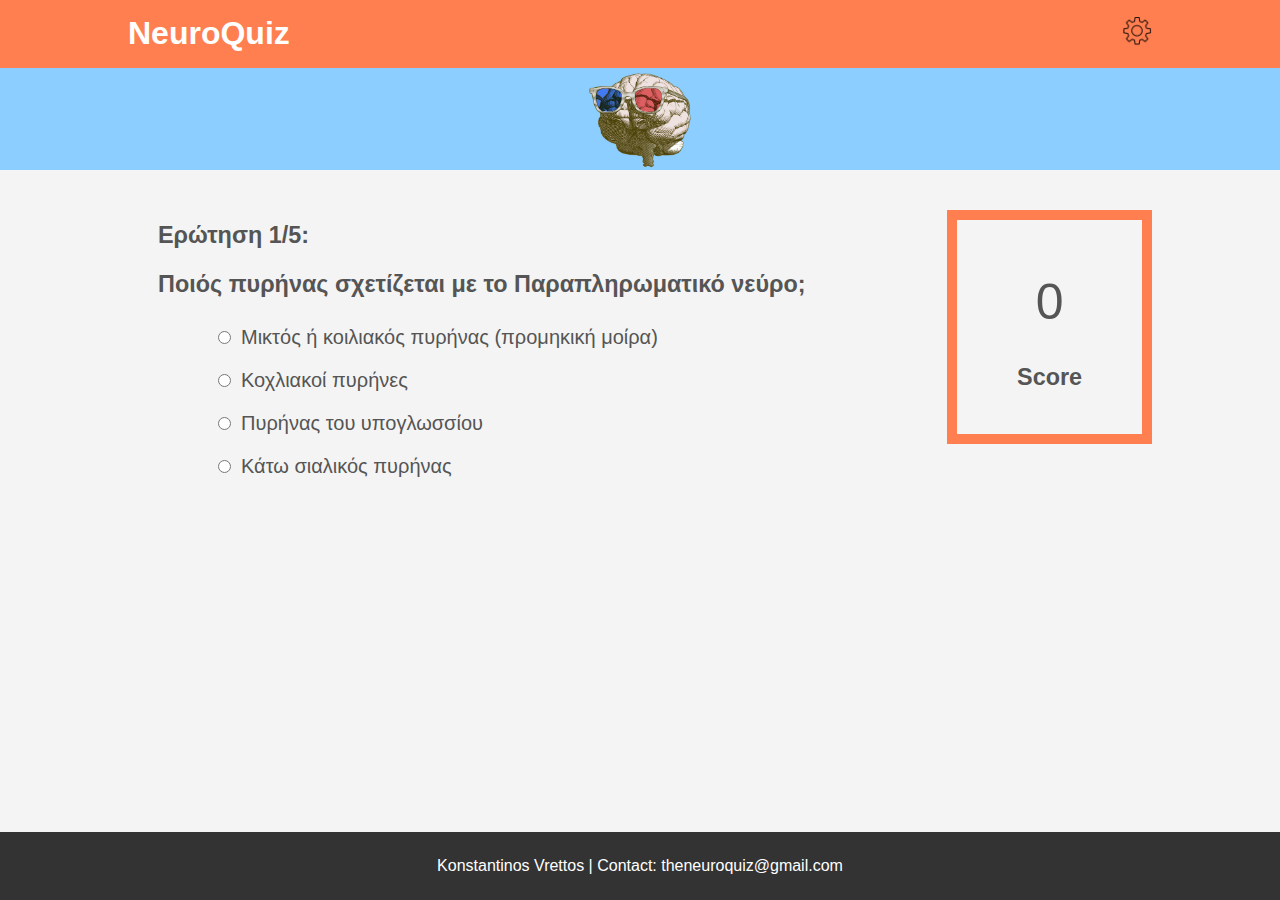
<file: quiz.html>
<!DOCTYPE html>
<html>
<head>
	<title>NeuroQuiz</title>
	<link rel="shortcut icon" href="favicon.ico" type="image/x-icon">
	<link rel="stylesheet" type="text/css" href="css/QuizStyles.css">
</head>
<body>

	<header id="main-header">
		<div class="container">
			<section id="headerTitle">
				<h1>NeuroQuiz</h1>
			</section>

			<section id="settings">
				<button class="dropbtn" onclick="dropDown()"></button>
				<div id="dropDown" class="dropdown-content">
				    <div id="totalQuestions">
				    	<p id="notice">Eφαρμόζονται από την επόμενη ερώτηση</p>
				    	<p>Αριθμός Ερωτήσεων</p>
				    	<button class="minus_btn" onclick="setQuestions(-1)">-</button>
				    	<p id="qNumber">5</p>
				    	<button class="plus_btn" onclick="setQuestions(1)">+</button>
				    </div>
				    <div id="totalAnswers">
				    	<p>Αριθμός Απαντήσεων</p>
				    	<button class="minus_btn" onclick="setAnswers(-1)">-</button>
				    	<p id="aNumber">4</p>
				    	<button class="plus_btn" onclick="setAnswers(1)">+</button>
				    </div>
			  </div>
			</section>
		</div>
	</header>

	<section id="showcase">
		<div class="container">
			<img src="images/Brain.jpg">
		</div>
	</section>

	<div class="container">
		<section id="main-left">
			<div id="question">
				<h3 id="questionNumber"></h3>
				<div id="question_space">
					<img src="images/Tracts.jpg" id="question_img">
				</div>
				<h3 id="questionText"></h3>
				<button id="newQuiz" onclick="newQuiz()">Νέο Quiz</button>
				<a id="return" href="index.html">Επιστροφή στην Αρχική</a>
			</div>

			<div id="answers">
				<ul id="answerOptions"></ul>
			</div>

			<div id="answerEvaluation">
				<p id="result"></p>
				<!--<button id="verify" onclick="verify()">Επαλήθευση</button>-->
				<button id="next" onclick="nextQuestion()">Επόμενο</button>
			</div>
		</section>

		<section id="main-right">
				<p id="score">0</p>
				<h3 id="scoreText">Score</h3>
		</section>
	</div>

	<footer id="main-footer">
		<p>Konstantinos Vrettos | Contact: theneuroquiz@gmail.com</p>
	</footer>

	<script type="text/javascript">

		//CONSTANTS
		var OPTIONS = 4;
		var TOTAL_QUESTIONS = 5;

		//DATA

		//Cranial Nerves
		var cn_I = new Map([
			["#", "I"],
			["name", "Οσφρητικό νεύρο"],
			["category", "Αισθητικά"],
			["emerging", "Δεν αναδύεται"],
			["nuclei", ["Παροσφρητική άλως", "Περιαμυγδαλοειδής φλοιός"]],
			["function", "Μετάδοση της αίσθησης της όσφρησης"],
			["position", "6"],
			["img1", "images/cranialNerves.jpg"]
			]);

		var cn_II = new Map([
			["#", "II"],
			["name", "Οπτικό νεύρο"],
			["category", "Αισθητικά"],
			["emerging", "Δεν αναδύεται"],
			["nuclei", ["Πυρήνας έξω γονατώδους σώματος"]],
			["function", "Μετάδοση των οπτικών πληροφοριών"],
			["position", "7"],
			["img1", "images/cranialNerves.jpg"]
			]);

		var cn_III = new Map([
			["#", "III"],
			["name", "Κοινό κινητικό νεύρο"],
			["category", "Μικτά"],
			["emerging", "Μεσοσκελιαίος βόθρος (μεσεγκέφαλος)"],
			["nuclei", ["Πυρήνας κοινού κινητικού", "Πυρήνας Edinger-Westphal"]],
			["function", "Νεύρωση ανελκτήρα άνω βλεφάρου, άνω, έσω, κάτω ορθού και κάτω λοξού μυών του οφθαλμικού βολβού"],
			["position", "5"],
			["img1", "images/cranialNerves.jpg"]
			]);

		var cn_IV = new Map([
			["#", "IV"],
			["name", "Τροχιλιακό νεύρο"],
			["category", "Κινητικά"],
			["emerging", "Ραχιαία επιφάνεια στελέχους (μεσεγκέφαλος)"],
			["nuclei", ["Πυρήνας τροχιλιακού νεύρου"]],
			["function", "Νεύρωση άνω λοξού μυός του οφθαλμικού βολβού"],
			["position", "8"],
			["img1", "images/cranialNerves.jpg"]
			]);

		var cn_V = new Map([
			["#", "V"],
			["name", "Τρίδυμο νεύρο"],
			["category", "Μικτά"],
			["emerging", "Πλάγια επιφάνεια γέφυρας"],
			["nuclei", ["Κύριος αισθητικός πυρήνας του τριδύμου", "Νωτιαίος πυρήνας του τριδύμου", "Μεσεγκεφαλικός πυρήνας του τριδύμου", "Κινητικός πυρήνας του τριδύμου"]],
			["function", "Αισθητική νεύρωση προσώπου και κινητική νεύρωση μυών μάσησης"],
			["position", "4"],
			["img1", "images/cranialNerves.jpg"]
			]);

		var cn_VI = new Map([
			["#", "VI"],
			["name", "Απαγωγό νεύρο"],
			["category", "Κινητικά"],
			["emerging", "Οπίσθια γεφυρική αύλακα"],
			["nuclei", ["Πυρήνας απαγωγού νεύρου"]],
			["function", "Νεύρωση έξω ορθού μυός του οφθαλμικού βολβού"],
			["position", "9"],
			["img1", "images/cranialNerves.jpg"]
			]);

		var cn_VII = new Map([
			["#", "VII"],
			["name", "Προσωπικό νεύρο"],
			["category", "Μικτά"],
			["emerging", "Υπερελαϊκό βοθρίο (γέφυρα)"],
			["nuclei", ["Κινητικός πυρήνας προσωπικού", "Άνω σιαλικός πυρήνας", "Πυρήνας της μονήρους δεσμίδας"]],
			["function", "Νεύρωση των μιμικών μυών του προσώπου, αίσθηση της γεύσης από τα πρόσθια 2/3 της γλώσσας, εκκριτική νεύρωση των σιελογόνων αδένων εκτός της παρωτίδας και του δακρυικού αδένα"],
			["position", "3"],
			["img1", "images/cranialNerves.jpg"]
			]);

		var cn_VIII = new Map([
			["#", "VIΙΙ"],
			["name", "Στατικοακουστικό νεύρο"],
			["category", "Αισθητικά"],
			["emerging", "Υπερελαϊκό βοθρίο (γέφυρα)"],
			["nuclei", ["Κοχλιακοί πυρήνες", "Αιθουσαίοι πυρήνες"]],
			["function", "Αίσθηση της ακοής και της θέσης στο χώρο (ισορροπία, περιστροφή)"],
			["position", "10"],
			["img1", "images/cranialNerves.jpg"]
			]);

		var cn_IX = new Map([
			["#", "IΧ"],
			["name", "Γλωσσοφαρυγγικό νεύρο"],
			["category", "Μικτά"],
			["emerging", "Οπίσθια παρελαϊκή αύλακα (προμήκης)"],
			["nuclei", ["Μικτός ή κοιλιακός πυρήνας", "Κάτω σιαλικός πυρήνας", "Πυρήνας της μονήρους δεσμίδας"]],
			["function", "Αίσθηση της γεύσης από το οπίσθιο 1/3 της γλώσσας, εκκριτική νεύρωση παρωτίδας, νεύρωση βελονοφαρυγγικού μυ"],
			["position", "2"],
			["img1", "images/cranialNerves.jpg"]
			]);

		var cn_X = new Map([
			["#", "Χ"],
			["name", "Πνευμονογαστρικό νεύρο"],
			["category", "Μικτά"],
			["emerging", "Οπίσθια παρελαϊκή αύλακα (προμήκης)"],
			["nuclei", ["Μικτός ή κοιλιακός πυρήνας", "Ραχιαίος πυρήνας του πνευμονογαστρικού", "Πυρήνας της μονήρους δεσμίδας"]],
			["function", "Νεύρωση των μυών του λάρυγγα και του φάρυγγα, παρασυμπαθητικήνεύρωση των θωρακικών και κοιλιακών σπλάγχνων μέχρι τη σπληνική καμπή, αίσθηση της γεύσης από την επιγλωττίδα. Εξυπηρέτηση της κατάποσης και της φώνησης."],
			["position", "11"],
			["img1", "images/cranialNerves.jpg"]
			]);

		var cn_XI = new Map([
			["#", "ΧI"],
			["name", "Παραπληρωματικό νεύρο"],
			["category", "Κινητικά"],
			["emerging", "Οπίσθια παρελαϊκή αύλακα"],
			["nuclei", ["Μικτός ή κοιλιακός πυρήνας (προμηκική μοίρα)", "Νωτιαίος πυρήνας του παραπληρωματικού (νωτιαία μοίρα)"]],
			["function", "Νεύρωση του στερνοκλειδομαστοειδούς και του τραπεζοειδούς μυών"],
			["position", "1"],
			["img1", "images/cranialNerves.jpg"]
			]);

		var cn_XII = new Map([
			["#", "ΧΙΙ"],
			["name", "Υπογλώσσιο νεύρο"],
			["category", "Κινητικά"],
			["emerging", "Πρόσθια παρελαϊκή αύλακα (προμήκης)"],
			["nuclei", ["Πυρήνας του υπογλωσσίου"]],
			["function", "Νεύρωση μυών της γλώσσας και των κάτωθεν του υοειδούς μυών"],
			["position", "12"],
			["img1", "images/cranialNerves.jpg"]
			]);

		//Supplementary for Cranial Nerves
		var cranial_nerves = [cn_I, cn_II, cn_III, cn_IV, cn_V, cn_VI, cn_VII, cn_VIII, cn_IX, cn_X, cn_XI, cn_XII];

		var cn_questions_text = new Map([
			["#", "Ποιός αριθμός αντιστοιχεί στο "],
			["name", "Πως λέγεται το νεύρο με αριθμό "],
			["category", "Σε ποια κατηγορία νεύρων ανήκει το "],
			["emerging", "Από που αναδύεται το "],
			["nuclei", "Ποιός πυρήνας σχετίζεται με το "],
			["function", "Ποιά λειτουργία αντιστοιχεί στο "],
			["position", "Ποιός αριθμός αντιστοιχεί στο "]
			])

		var cn_questions = ["#", "category", "emerging", "nuclei", "function", "position1"];

		//Spinal Tracts

		//Ascending
		var lateral_spinothalamic = new Map([
			["name", "Πλάγιο Νωτιαιοθαλαμικό δεμάτιο"],
			["crossing", "Οι νευρικές ίνες διέρχονται από τον πρόσθιο φαιό και λευκό σύνδεσμο και χιάζονται προς τα άνω, κατά ένα νευροτόμιο."],
			["function", "Άλγους και θερμοκρασίας"],
			["passing", "Επιχείλια ζώνη Lissauer"],
			["ending", "Στον κοιλιακό οπίσθιο έξω πυρήνα του θαλάμου"],
			["position1", "9"],
			["type", "Ανιόν"],
			["img1", "images/Tracts.jpg"]
			])

		var ventral_spinothalamic = new Map([
			["name", "Πρόσθιο Νωτιαιοθαλαμικό δεμάτιο"],
			["crossing", "Οι νευρικές ίνες διέρχονται από τον πρόσθιο φαιό και λευκό σύνδεσμο και χιάζονται προς τα άνω, κατά αρκετά νευροτόμια."],
			["function", "Αδρά αφή και πίεση"],
			["passing", "Επιχείλια ζώνη Lissauer"],
			["ending", "Στον κοιλιακό οπίσθιο έξω πυρήνα του θαλάμου"],
			["position1", "8"],
			["type", "Ανιόν"],
			["img1", "images/Tracts.jpg"]
			])

		var fasciculus_gracilis = new Map([
			["name", "Ισχνό δεμάτιο"],
			["crossing", "Χιάζεται στον Αισθητικό Χιασμό."],
			["function", "Διακριτική αφή, παλαισθησία, κιναισθησία"],
			["passing", "Έσω λημνίσκος"],
			["ending", "Στον κοιλιακό οπίσθιο έξω πυρήνα του θαλάμου"],
			["position1", "13"],
			["type", "Ανιόν"],
			["img1", "images/Tracts.jpg"]
			])

		var fasciculus_cuneatus = new Map([
			["name", "Σφηνοειδές δεμάτιο"],
			["crossing", "Χιάζεται στον Αισθητικό Χιασμό."],
			["function", "Διακριτική αφή, παλαισθησία, κιναισθησία"],
			["passing", "Έσω λημνίσκος"],
			["ending", "Στον κοιλιακό οπίσθιο έξω πυρήνα του θαλάμου"],
			["position1", "12"],
			["type", "Ανιόν"],
			["img1", "images/Tracts.jpg"]
			])

		var dorsal_spinocerebellar = new Map([
			["name", "Οπίσθιο νωτιαιοπαρεγκεφαλιδικό δεμάτιο"],
			["crossing", "Δεν χιάζεται."],
			["function", "Αισθητικότητα μυών και αρθρώσεων για την παρεγκεφαλίδα"],
			["passing", "Στήλη Clark (Ραχιαίος πυρήνας)"],
			["ending", "Στο ομόπλευρο ημιμόριο της παρεγκεφαλίδας"],
			["position1", "11"],
			["type", "Ανιόν"],
			["img1", "images/Tracts.jpg"]
			])

		var ventral_spinocerebellar = new Map([
			["name", "Πρόσθιο νωτιαιοπαρεγκεφαλιδικό δεμάτιο"],
			["crossing", "Ορισμένες νευρικές ίνες χιάζονται κατά τη μέση γραμμή, ενώ άλλες ανέρχονται ομόπλευρα."],
			["function", "Αισθητικότητα μυών και αρθρώσεων για την παρεγκεφαλίδα"],
			["passing", "Στήλη Clark (Ραχιαίος πυρήνας)"],
			["ending", "Στον παρεγκεφαλιδικό φλοιό"],
			["position1", "10"],
			["type", "Ανιόν"],
			["img1", "images/Tracts.jpg"]
			])

		var spinotectal = new Map([
			["name", "Νωτιαιοτετραδυμικό δεμάτιο"],
			["crossing", "Χιάζεται κατά τη μέση γραμμή."],
			["function", "Νωτιαιο-οπτικά αντανακλαστικά, κινήσεις οφθαλμών και κεφαλής προς την πηγή του ερεθίσματος"],
			["passing", "Πρόσθιο (άνω) διδύμιο"],
			["ending", "Στο πρόσθιο (άνω) διδύμιο"],
			["position1", "Δεν εικονίζεται."],
			["type", "Ανιόν"],
			["img1", "images/Tracts.jpg"]
			])

		var spinoreticular = new Map([
			["name", "Νωτιαιοδικτυωτό δεμάτιο"],
			["crossing", "Κατά το πλείστον είναι αχίαστο."],
			["function", "Παίζει σημαντικό ρόλο στη ρύθμιση του επιπέδων συνείδησης."],
			["passing", "Δικτυωτός σχηματισμός"],
			["ending", "Στο δικτυωτό σχηματισμό"],
			["position1", "Δεν εικονίζεται."],
			["type", "Ανιόν"],
			["img1", "images/Tracts.jpg"]
			])

		var Spino_olivary = new Map([
			["name", "Νωτιαιοελαιικό δεμάτιο"],
			["crossing", "Χιάζεται κατά τη μέση γραμμή."],
			["function", "Παίζει σημαντικό ρόλο στη ρύθμιση του επιπέδων συνείδησης."],
			["passing", "Κάτω ελαιικός πυρήνας προμήκους"],
			["ending", "Στον κάτω ελαιικό πυρήνα του προμήκους"],
			["position1", "7"],
			["type", "Ανιόν"],
			["img1", "images/Tracts.jpg"]
			])

		//Descending
		var lateral_corticospinal = new Map([
			["name", "Πλάγιο φλοιονωτιαίο δεμάτιο"],
			["crossing", "Χιάζεται στο Χιασμό των Πυραμίδων."],
			["function", "Εκούσιες, ξεχωριστές, επιδέξιες κινήσεις, ιδιαίτερα των περιφερικών τμημάτων των άκρων"],
			["passing", "Πυραμίδα του προμήκους"],
			["ending", "Σε συνδετικούς νευρώνες των πρόσθιων κεράτων του νωτιαίου µυελού"],
			["position1", "15"],
			["type", "Κατιόν"],
			["img1", "images/Tracts.jpg"]
			])

		var anterior_corticospinal = new Map([
			["name", "Πρόσθιο φλοιονωτιαίο δεμάτιο"],
			["crossing", "Χιάζεται κατά τη μέση γραμμή."],
			["function", "Εκούσιες, ξεχωριστές, επιδέξιες κινήσεις, ιδιαίτερα των περιφερικών τμημάτων των άκρων"],
			["passing", "Πυραμίδα του προμήκους"],
			["ending", "Σε συνδετικούς νευρώνες των πρόσθιων κεράτων αυχενικών και ανώτερων θωρακικών νευροτομίων"],
			["position1", "14"],
			["type", "Κατιόν"],
			["img1", "images/Tracts.jpg"]
			])

		var medial_reticulospinal = new Map([
			["name", "Πρόσθιο δικτυονωτιαίο δεμάτιο"],
			["crossing", "Δεν χιάζεται."],
			["function", "Διεγερτική δράση στους κινητικούς νευρώνες των πρόσθιων κεράτων του νωτιαίου µυελού."],
			["passing", "Πυρήνες του δικτυωτού σχηµατισµού του µέσου εγκεφάλου και της γέφυρας"],
			["ending", "Σε κινητικούς νευρώνες των πρόσθιων κεράτων του νωτιαίου µυελού"],
			["position1", "3"],
			["type", "Κατιόν"],
			["img1", "images/Tracts.jpg"]
			])

		var lateral_reticulospinal = new Map([
			["name", "Πλάγιο δικτυονωτιαίο δεμάτιο"],
			["crossing", "Δεν χιάζεται."],
			["function", "Ανασταλτική δράση στους κινητικούς νευρώνες των πρόσθιων κεράτων του νωτιαίου µυελού"],
			["passing", "Πυρήνες του δικτυωτού σχηµατισµού του προμήκους"],
			["ending", "Σε κινητικούς νευρώνες των πρόσθιων κεράτων του νωτιαίου µυελού"],
			["position1", "2"],
			["type", "Κατιόν"],
			["img1", "images/Tracts.jpg"]
			])

		var tectospinal = new Map([
			["name", "Τετράδυμονωτιαιο δεμάτιο"],
			["crossing", "Χιάζεται στην έκφυσή του."],
			["function", "Αντανακλαστικές κινήσεις στάσης, ως απάντηση σε οπτκά ερεθίσματα"],
			["passing", "Πρόσθιο (άνω) διδύμιο"],
			["ending", "Σε συνδετικούς νευρώνες των πρόσθιων κεράτων ανώτερων αυχενικών νευροτομίων"],
			["position1", "6"],
			["type", "Κατιόν"],
			["img1", "images/Tracts.jpg"]
			])

		var rubrospinal = new Map([
			["name", "Ερυθρονωτιαίο δεμάτιο"],
			["crossing", "Χιάζεται στην έκφυσή του."],
			["function", "Ευοδώνει τους καμπτήρες και αναστέλλει τους εκτείνοντες ή αντιτιθέμενους στη βαρύτητα μύες."],
			["passing", "Ερυθρός πυρήνας"],
			["ending", "Σε συνδετικούς νευρώνες των πρόσθιων κεράτων του νωτιαίου µυελού"],
			["position1", "1"],
			["type", "Κατιόν"],
			["img1", "images/Tracts.jpg"]
			])

		var vestibulospinal = new Map([
			["name", "Αιθουσονωτιαίο δεμάτιο"],
			["crossing", "Δεν χιάζεται."],
			["function", "Ευοδώνει τους εκτείνοντες και αναστέλλει τους καμπτήρες μύες που σχετίζονται με την ισορροπία."],
			["passing", "Αιθουσαίοι πυρήνες"],
			["ending", "Σε συνδετικούς νευρώνες των πρόσθιων κεράτων του νωτιαίου µυελού"],
			["position1", "5"],
			["type", "Κατιόν"],
			["img1", "images/Tracts.jpg"]
			])

		//Supplementary for Spinal Tracts
		var spinal_tracts = [lateral_spinothalamic, ventral_spinothalamic, fasciculus_cuneatus, fasciculus_cuneatus, dorsal_spinocerebellar, ventral_spinocerebellar, spinoreticular, spinotectal, Spino_olivary, lateral_corticospinal, anterior_corticospinal, medial_reticulospinal, lateral_reticulospinal, tectospinal, rubrospinal, vestibulospinal];

		var st_questions_text = new Map([
			["name", "Πως λέγεται η δομή με αριθμό "],
			["crossing", "Τι ισχύει για το "],
			["passing", "Από που διέρχεται το "],
			["ending", "Που καταλήγει το "],
			["function", "Ποιά λειτουργία αντιστοιχεί στο "],
			["position", "Ποιός αριθμός αντιστοιχεί στο "],
			["type", "Σε σχέση με την κατεύθυνση ροής της πληροφορίας, τι είδους είναι το "]
			])

		var st_questions = ["crossing", "passing", "ending", "position1", "type", "function"];

		//Image-orientated questions

		//Brain Stem
		var pyramidDecussation_img1 = new Map([
			["1", "Οπίσθια μέση αύλακα"],
			["2", "Ισχνό δεμάτιο"],
			["3", "Ισχνός πυρήνας"],
			["4", "Σφηνοειδές δεμάτιο"],
			["5", "Σφηνοειδής πυρήνας"],
			["6", "Νωτιαία δεσμίδα του τριδύμου"],
			["7", "Νωτιαίος πυρήνας του τριδύμου"],
			["8", "Νωτιαία μοίρα παραπληρωματικού νεύρου"],
			["9", "Έσω επιμήκης δεσμίδα"],
			["10", "Έσω επικουρικός ελαιικός πυρήνας"],
			["11", "Χιασμός των πυραμίδων"],
			["12", "Πρόσθια μέση αύλακα"],
			["13", "Πυραμίδα"],
			["14", "Κεντρικός σωλήνας"],
			["15", "Πρόσθιο Νωτιαιοπαρεγκεφαλιδικό δεμάτιο"],
			["16", "Πλάγιο Νωτιαιοθαλαμικό δεμάτιο"],
			["17", "Οπίσθιο Νωτιαιοπαρεγκεφαλιδικό δεμάτιο"],
			["18", "Πλάγιο φλοιονωτιαίο δεμάτιο"],
			["img", "images/PyrDec1.jpg"]
			])

		var pyramidDecussation_img2 = new Map ([
			["1", "Σφηνοειδές δεμάτιο"],
			["2", "Νωτιαία δεσμίδα του τριδύμου"],
			["3", "Νωτιαίος πυρήνας του τριδύμου"],
			["4", "Οπίσθιο Νωτιαιοπαρεγκεφαλιδικό δεμάτιο"],
			["5", "Πρόσθιο Νωτιαιοπαρεγκεφαλιδικό δεμάτιο"],
			["6", "Χιασμός των πυραμίδων"],
			["7", "Πρόσθιο κέρας φαιάς ουσίας"],
			["8", "Πλάγιο φλοιονωτιαίο δεμάτιο"],
			["9", "Κεντρικός σωλήνας"],
			["10", "Σφηνοειδής πυρήνας"],
			["11", "Ισχνός πυρήνας"],
			["12", "Οπίσθια μέση αύλακα"],
			["13", "Ισχνό δεμάτιο"],
			["img", "images/PyrDec2.jpg"]
			])

		var lemnisciDecussation_img1 = new Map ([
			["1", "Ισχνός πυρήνας"],
			["2", "Σφηνοειδές δεμάτιο"],
			["3", "Σφηνοειδής πυρήνας"],
			["4", "Έσω τοξοειδείς ίνες"],
			["5", "Νωτιαία δεσμίδα του τριδύμου"],
			["6", "Νωτιαίος πυρήνας του τριδύμου"],
			["7", "Προμηκική μοίρα παραπληρωματικού νεύρου"],
			["8", "Κάτω ελαιικός πυρήνας"],
			["9", "Υπογλώσσιο νεύρο"],
			["10", "Πυραμίδα"],
			["11", "Χιασμός του έσω λημνίσκου"],
			["12", "Πρόσθιο Νωτιαιοπαρεγκεφαλιδικό δεμάτιο"],
			["13", "Πλάγιο Νωτιαιοθαλαμικό δεμάτιο"],
			["14", "Οπίσθιο Νωτιαιοπαρεγκεφαλιδικό δεμάτιο"],
			["15", "Έσω επιμήκης δεσμίδα"],
			["16", "Πυρήνας του υπογλωσσίου νεύρου"],
			["17", "Κεντρικός σωλήνας"],
			["18", "Ισχνό δεμάτιο"],
			["img", "images/LemnDec1.jpg"]
			])

		var lemnisciDecussation_img2 = new Map ([
			["1", "Σφηνοειδής πυρήνας"],
			["2", "Σφηνοειδές δεμάτιο"],
			["3", "Νωτιαία δεσμίδα του τριδύμου"],
			["4", "Νωτιαίος πυρήνας του τριδύμου"],
			["5", "Δικτυωτός σχηματισμός"],
			["6", "Πυραμίδα"],
			["7", "Πρόσθια μέση αύλακα"],
			["8", "Χιασμός των έσω λημνίσκων"],
			["9", "Κεντρικός σωλήνας"],
			["10", "Έσω τοξοειδείς ίνες"],
			["11", "Οπίσθια μέση αύλακα"],
			["12", "Ισχνό δεμάτιο"],
			["13", "Ισχνός πυρήνας"],
			["img", "images/LemnDec2.jpg"]
			])

		var medialOlivary_img1 = new Map ([
			["1", "Οπίσθιο μυέλινο ιστίο"],
			["2", "Κοιλότητα 4ης κοιλίας"],
			["3", "Έσω αιθουσαίος πυρήνας"],
			["4", "Ραχιαίος κοιλιακός πυρήνας"],
			["5", "Κάτω αιθουσαίος πυρήνας"],
			["6", "Κάτω παρεγκεφαλιδικό σκέλος"],
			["7", "Κοιλιακός κοχλιακός πυρήνας"],
			["8", "Πνευμονογαστρικό νεύρο"],
			["9", "Ραχιαίος επικουρικός ελαιικός πυρήνας"],
			["10", "Κάτω ελαιικός πυρήνας"],
			["11", "Έσω επικουρικός ελαιικός πυρήνας"],
			["12", "Υπογλώσσιο νεύρο"],
			["13", "Πυραμίδα"],
			["14", "Τοξοειδείς πυρήνες"],
			["15", "Πρόσθια μέση αύλακα"],
			["16", "Ελαία"],
			["17", "Έσω λημνίσκος"],
			["18", "Τετράδυμονωτιαιο δεμάτιο"],
			["19", "Πλάγιο νωτιαιοθαλαμικό δεμάτιο"],
			["20", "Πρόσθιο νωτιαιοπαρεγκεφαλιδικό δεμάτιο"],
			["21", "Μεικτός πυρήνας"],
			["22", "Νωτιαία δεσμίδα και νωτιαίος πυρήνας του τριδύμου"],
			["23", "Δικτυωτός σχηματισμός"],
			["24", "Πυρήνας της μονήρους δεσμίδας"],
			["25", "Ραχιαίος πυρήνας του πνευμονογαστρικού"],
			["26", "Πυρήνας του υπογλωσσίου"],
			["27", "Έσω επιμήκης δεσμίδα"],
			["img", "images/MidOliv1.jpg"]
			])

		var medialOlivary_img2 = new Map ([
			["1", "Πυρήνας της μονήρους δεσμίδας"],
			["2", "Έσω επιμήκης δεσμίδα"],
			["3", "Τετράδυμονωτιαιο δεμάτιο"],
			["4", "Νωτιαία δεσμίδα και νωτιαίος πυρήνας του τριδύμου"],
			["5", "Έσω λημνίσκος"],
			["6", "Έσω επικουρικός ελαιικός πυρήνας"],
			["7", "Πυραμίδα"],
			["8", "Κάτω ελαιικός πυρήνας"],
			["9", "Στατικοακουστικό νεύρο"],
			["10", "Ραχιαίος επικουρικός ελαιικός πυρήνας"],
			["11", "Δικτυωτός σχηματισμός"],
			["12", "Ραχιαίος κοχλιακός πυρήνας"],
			["13", "Κάτω παρεγκεφαλιδικό σκέλος"],
			["img", "images/MidOliv2.jpg"],
			])

		var topOlivary_img1 = new Map ([
			["1", "Κοιλότητα 4ης κοιλίας"],
			["2", "Έσω αιθουσαίος πυρήνας"],
			["3", "Έξω αιθουσαίος πυρήνας"],
			["4", "Ραχιαίος κοιλιακός πυρήνας"],
			["5", "Κάτω παρεγκεφαλιδικό σκέλος"],
			["6", "Νωτιαία δεσμίδα και νωτιαίος πυρήνας του τριδύμου"],
			["7", "Κοιλιακός κοχλιακός πυρήνας"],
			["8", "Κάτω ελαιικός πυρήνας"],
			["9", "Πυραμίδα"],
			["10", "Τοξοειδείς πυρήνες"],
			["11", "Έσω λημνίσκος"],
			["12", "Τετράδυμονωτιαιο δεμάτιο"],
			["13", "Πλάγιο νωτιαιοθαλαμικό δεμάτιο"],
			["14", "Πρόσθιο νωτιαιοπαρεγκεφαλιδικό δεμάτιο"],
			["15", "Μεικτός πυρήνας"],
			["16", "Δικτυωτός σχηματισμός"],
			["17", "Έσω επιμήκης δεσμίδα"],
			["18", "Ραχιαίος πυρήνας του πνευμονογαστρικού"],
			["19", "Πυρήνας του υπογλωσσίου"],
			["20", "Οπίσθιο μυέλινο ιστίο"],
			["img", "images/TopOliv1.jpg"],
			])

		var cranialNuclei_img1 = new Map ([
			["1", "Μεσεγκεφαλικός πυρήνας του τριδύμου"],
			["2", "Οφθαλμικό νεύρο"],
			["3", "Άνω γναθικό νεύρο"],
			["4", "Κάτω γναθικό νεύρο"],
			["5", "Μηνοειδές γάγγλιο του τριδύμου νεύρου"],
			["6", "Αισθητική ρίζα του τριδύμου νεύρου"],
			["7", "Κύριος αισθητικός πυρήνας του τριδύμου νεύρου"],
			["8", "Ραχιαίος κοχλιακός πυρήνας"],
			["9", "Νωτιαίος πυρήνας του τριδύμου νεύρου"],
			["10", "Πυρήνας της μονήρους δεσμίδας"],
			["11", "Πηκτωματώδης ουσία"],
			["12", "Πρόσθιο κέρας της φαιάς ουσίας"],
			["13", "Πυρήνας του υπογλωσσίου νεύρου"],
			["14", "Ραχιαίος πυρήνας του πνευμονογαστρικού"],
			["15", "Μεικτός πυρήνας"],
			["16", "Κάτω σιαλικός πυρήνας"],
			["17", "Άνω σιαλικός πυρήνας"],
			["18", "Κινητικός πυρήνας του προσωπικού νεύρου"],
			["19", "Πυρήνας του απαγωγού νεύρου"],
			["20", "Κινητικός πυρήνας του τριδύμου νεύρου"],
			["21", "Πυρήνας του τροχιλιακού νεύρου"],
			["22", "Πυρήνας του κοινού κινητικού νεύρου"],
			["img", "images/CranNuc1.jpg"]
			])

		var facialColliculus_img1 = new Map ([
			["1", "Κοιλότητα της 4ης κοιλίας"],
			["2", "Πρόσθιο μυέλινο ιστίο"],
			["3", "Άνω παρεγκεφαλιδικό σκέλος"],
			["4", "Αιθουσαίοι πυρήνες"],
			["5", "Κάτω παρεγκεφαλιδικό σκέλος"],
			["6", "Δικτυωτός σχηματισμός"],
			["7", "Νωτιαία δεσμίδα και νωτιαίος πυρήνας του τριδύμου"],
			["8", "Εγκάρσιες γεφυρικές ίνες"],
			["9", "Δεσμίδες φλοιονωτιαίων και φλοιοπυρηνικών ινών"],
			["10", "Βασική αύλακα"],
			["11", "Τραπεζοειδές σώμα"],
			["12", "Απαγωγό νεύρο"],
			["13", "Προσωπικό νεύρο"],
			["14", "Έσω λημνίσκος"],
			["15", "Κινητικός πυρήνας του προσωπικού νεύρου"],
			["16", "Πυρήνας του απαγωγού νεύρου"],
			["17", "Προσωπικό λοφίδιο"],
			["18", "Έσω επιμήκης δεσμίδα"],
			["img", "images/FacialCol1.jpg"]
			])

		 var brainStem_img1 = new Map ([
		 	["1", "Τροχιλιακό νεύρο"],
			["2", "Μέσο παρεγκεφαλιδικό σκέλος"],
			["3", "Κάτω παρεγκεφαλιδικό σκέλος"],
			["4", "Μυέλινες χορδές"],
			["5", "Προσωπικό λοφίδιο"],
			["6", "Αιθουσαία άλως"],
			["7", "Μεθόριος αύλακα"],
			["8", "Περιμήκης εξοχή"],
			["9", "Άνω παρεγκεφαλιδικό σκέλος"],
			["10", "Μέση αύλακα"],
			["11", "Υπομέλας τόπος"],
			["img", "images/BrainStem1.jpg"]
		 	])

		 var brainStem_img2 = new Map ([
		 	["1", "Φακοειδής πυρήνας"],
			["2", "Έσω κάψα"],
			["3", "Κερκοφόρος πυρήνας"],
			["4", "Τελική ταινία"],
			["5", "Θάλαμος"],
			["6", "Προσκέφαλο του θαλάμου"],
			["7", "Στόμιο του υδραγωγού"],
			["8", "Περιμήκης εξοχή"],
			["9", "Μέση αύλακα"],
			["10", "Μυέλινες χορδές"],
			["11", "Αιθουσαία άλως"],
			["12", "Στόμιο του κεντρικού σωλήνα"],
			["13", "Οπίσθια μέση αύλακα"],
			["14", "Κεντρικός σωλήνας"],
			["15", "Ισχνός πυρήνας"],
			["16", "Σφηνοειδές φύμα"],
			["17", "Έδαφος της 4ης κοιλίας"],
			["18", "Προσωπικό λοφίδιο"],
			["19", "Μέσο παρεγκεφαλιδικό σκέλος"],
			["20", "Μεθόριος αύλακα"],
			["21", "Άνω παρεγκεφαλιδικό σκέλος"],
			["22", "Τροχιλιακό νεύρο"],
			["23", "Κάτω διδύμιο"],
			["24", "Άνω διδύμιο"],
			["25", "Κωνάριο"],
			["26", "Ηνία"],
			["27", "Μυελική ταινία του θαλάμου"],
			["28", "3η κοιλία"],
			["29", "Φλοιός των ημισφαιρίων"],
			["img", "images/BrainStem2.jpg"]
		 	])

		 var trigeminalNuclei_img1 = new Map ([
		 	["1", "Δικτυωτός σχηματισμός"],
			["2", "Έσω επιμήκης δεσμίδα"],
			["3", "Πρόσθιο μυέλινο ιστίο"],
			["4", "Άνω παρεγκεφαλιδικό σκέλος"],
			["5", "Κοιλότητα της 4ης κοιλίας"],
			["6", "Κινητικός πυρήνας του τριδύμου νεύρου"],
			["7", "Κύριος αισθητικός πυρήνας του τριδύμου"],
			["8", "Γεφυρικοί πυρήνες"],
			["9", "Μέσο παρεγκεφαλιδικό σκέλος"],
			["10", "Αισθητική ρίζα του τριδύμου νεύρου"],
			["11", "Κινητική ρίζα του τριδύμου νεύρου"],
			["12", "Εγκάρσιες γεφυρικές ίνες"],
			["13", "Δεσμίδες φλοιονωτιαίων και φλοιοπυρηνικών ινών"],
			["14", "Τραπεζοειδές σώμα"],
			["15", "Έσω λημνίσκος"],
			["16", "Έξω λημνίσκος"],
			["img", "images/TriNuc1.jpg"],
		 	])

		 var dorsalPons_img1 = new Map ([
		 	["1", "Παρεγκεφαλίδα"],
			["2", "Πρόσθιο μυέλινο ιστίο"],
			["3", "Άνω παρεγκεφαλιδικό σκέλος"],
			["4", "Κύριος αισθητικός πυρήνας του τριδύμου"],
			["5", "Κινητικός πυρήνας του τριδύμου νεύρου"],
			["6", "Μέσο παρεγκεφαλιδικό σκέλος"],
			["7", "Έσω λημνίσκος"],
			["8", "Εγκάρσιες γεφυρικές ίνες"],
			["9", "Γεφυρικοί πυρήνες"],
			["10", "Δεσμίδες φλοιονωτιαίων και φλοιοπυρηνικών ινών"],
			["11", "Έσω επιμήκης δεσμίδα"],
			["12", "Κοιλότητα της 4ης κοιλίας"],
			["img", "images/DorPons1.jpg"]
		 	])

		 var inferiorColliculi_img1 = new Map ([
		 	["1", "Τροχιλιακό νεύρο"],
			["2", "Οπίσθιο διδύμιο"],
			["3", "Υδραγωγός του εγκεφάλου"],
			["4", "Κεντρική φαιά ουσία"],
			["5", "Μεσεγκεφαλικός πυρήνας του τριδύμου νεύρου"],
			["6", "Έξω λημνίσκος"],
			["7", "Πυρήνας του τροχιλιακού νεύρου"],
			["8", "Λημνίσκος του τριδύμου νεύρου"],
			["9", "Νωτιαίος λημνίσκος"],
			["10", "Έσω λημνίσκος"],
			["11", "Κροταφογεφυρικές ίνες"],
			["12", "Έσω επιμήκης δεσμίδα"],
			["13", "Δικτυωτός σχηματισμός"],
			["14", "Φλοιονωτιαίες και φλοιοπυρηνικές ίνες"],
			["15", "Χιασμός των άνω παρεγκεφαλιδικών σκελών"],
			["16", "Μετωπογεφυρικές ίνες"],
			["17", "Μεσοσκελιαίος βόθρος"],
			["18", "Μέλαινα ουσία"],
			["img", "images/InfCol1.jpg"]
		 	])

		 var superiorColliculi_img1 = new Map ([
		 	["1", "Πρόσθιο διδύμιο"],
			["2", "Υδραγωγός του εγκεφάλου"],
			["3", "Κεντρική φαιά ουσία"],
			["4", "Μεσεγκεφαλικός πυρήνας του τριδύμου νεύρου"],
			["5", "Πυρήνας του κοινού κινητικού νεύρου"],
			["6", "Έσω επιμήκης δεσμίδα"],
			["7", "Δικτυωτός σχηματισμός"],
			["8", "Ερυθρός πυρήνας"],
			["9", "Μέλαινα ουσία"],
			["10", "Χιασμός των ερυθρονωτιαίων δεματίων"],
			["11", "Κοινό κινητικό νεύρο"],
			["12", "Μετωπογεφυρικές ίνες"],
			["13", "Φλοιονωτιαίες και φλοιοπυρηνικές ίνες"],
			["14", "Κροταφογεφυρικές ίνες"],
			["15", "Έσω λημνίσκος"],
			["16", "Νωτιαίος λημνίσκος"],
			["17", "Λημνίσκος του τριδύμου"],
			["img", "images/SupCol1.jpg"]
		 	])

		 var midbrainInferior_img1 = new Map ([
		 	["1", "Υδραγωγός του εγκεφάλου"],
			["2", "Κεντρική φαιά ουσία"],
			["3", "Πυρήνας του τροχιλιακού νεύρου"],
			["4", "Έσω επιμήκης δεσμίδα"],
			["5", "Δικτυωτός σχηματισμός"],
			["6", "Ίνες του άνω παρεγκεφαλιδικού σκέλους"],
			["7", "Χιασμός των άνω παρεγκεφαλιδικών σκελών"],
			["8", "Μέλαινα ουσία"],
			["9", "Μεσοσκελιαίος βόθρος"],
			["10", "Μετωπογεφυρικές ίνες"],
			["11", "Φλοιονωτιαίες και φλοιοπυρηνικές ίνες"],
			["12", "Κροταφογεφυρικές ίνες"],
			["13", "Έσω λημνίσκος"],
			["14", "Έξω λημνίσκος"],
			["15", "Μεσεγκεφαλικός πυρήνας του τριδύμου νεύρου"],
			["16", "Οπίσθιο διδύμιο"],
			["img", "images/MidBrainInf1.jpg"]
		 	])

		 var midbrainSuperior_img1 = new Map ([
		 	["1", "Πρόσθιο διδύμιο"],
			["2", "Υδραγωγός του εγκεφάλου"],
			["3", "Κεντρική φαιά ουσία"],
			["4", "Πυρήνας του κοινού κινητικού νεύρου"],
			["5", "Δικτυωτός σχηματισμός"],
			["6", "Ερυθρός πυρήνας"],
			["7", "Μέλαινα ουσία"],
			["8", "Χιασμός των ερυθρονωτιαίων δεματίων"],
			["9", "Μαστία"],
			["10", "Μεσοσκελιαίος βόθρος"],
			["11", "Μετωπογεφυρικές ίνες"],
			["12", "Φλοιονωτιαίες και φλοιοπυρηνικές ίνες"],
			["13", "Κροταφογεφυρικές ίνες"],
			["14", "Έσω λημνίσκος"],
			["15", "Έξω λημνίσκος"],
			["16", "Έσω επιμήκης δεσμίδα"],
			["img", "images/MidBrainSup1.jpg"]
		 	])
		
		//Supplementary for Brain Stem
		var brainStem_images = [pyramidDecussation_img1, pyramidDecussation_img2, lemnisciDecussation_img1, lemnisciDecussation_img2, medialOlivary_img1, medialOlivary_img2, topOlivary_img1, cranialNuclei_img1, facialColliculus_img1, brainStem_img1, trigeminalNuclei_img1, dorsalPons_img1, inferiorColliculi_img1, superiorColliculi_img1, brainStem_img2, midbrainInferior_img1, midbrainSuperior_img1];

		//Cerebellum
		var sagittalCerebellum_img1 = new Map([
			["1", "Υδραγωγός του εγκεφάλου"],
			["2", "Πρόσθιο μυέλινο ιστίο"],
			["3", "Γλωσσίδα"],
			["4", "Κεντρικό λοβίο"],
			["5", "Κλιτύς"],
			["6", "Πρωτογενής αύλακα"],
			["7", "Απόκλιμα"],
			["8", "Φύλλο"],
			["9", "Οριζόντια σχισμή"],
			["10", "Φύμα"],
			["11", "Παρεγκεφαλιδικό ημισφαίριο"],
			["12", "Πυραμίδα"],
			["13", "Φλοιός της παρεγκεφαλίδας"],
			["14", "Αμυγδαλή"],
			["15", "Σταφυλή"],
			["16", "Κεντρικός σωλήνας"],
			["17", "Μέσο τρήμα της οροφής της 4ης κοιλίας"],
			["18", "Οζίο"],
			["19", "Οροφή της 4ης κοιλίας"],
			["20", "Κοιλότητα της 4ης κοιλίας"],
			["img", "images/SagCereb1.jpg"]
			])

		var topCerebellum_img1 = new Map([
			["1", "Πρόσθιος λοβός"],
			["2", "Άνω επιφάνεια του σκώληκα"],
			["3", "Κλιτύς"],
			["4", "Πρωτογενής αύλακα"],
			["5", "Ακρώρεια"],
			["6", "Οριζόντια σχισμή"],
			["7", "Μέσος (οπίσθιος) λοβός"],
			["img", "images/TopCereb1.jpg"]
			])

		var bottomCerebellum_img1 = new Map ([
			["1", "Οζίο"],
			["2", "Κεντρικό λοβίο"],
			["3", "Μέσο παρεγκεφαλιδικό σκέλος"],
			["4", "Αμυγδαλή"],
			["5", "Διγάστορ λόβιο"],
			["6", "Κάτω μηνοειδές λόβιο"],
			["7", "Φύμα"],
			["8", "Πυραμίδα"],
			["9", "Κροκύδα"],
			["10", "Σταφυλή"],
			["img", "images/BotCereb1.jpg"]
			])

		var lobesCerebellum_img1 = new Map([
			["1", "Γλωσσίδα"],
			["2", "Κεντρικό λόβιο"],
			["3", "Πτέρυγα"],
			["4", "Ακρώρεια"],
			["5", "Τετράπλευρο λόβιο"],
			["6", "Κλιτύς"],
			["7", "Απλό λόβιο"],
			["8", "Φύλλο"],
			["9", "Άνω μηνοειδές λόβιο"],
			["10", "Φύμα"],
			["11", "Κάτω μηνοειδές λόβιο"],
			["12", "Πυραμίδα"],
			["13", "Διγάστορ λόβιο"],
			["14", "Σταφυλή"],
			["15", "Αμυγδαλή"],
			["16", "Κροκύδα"],
			["17", "Οζίο"],
			["18", "Σταφυλοοζώδης σχισμή"],
			["19", "Οριζόντια σχισμή"],
			["20", "Πρωτογενής σχισμή"],
			["img", "images/LobCereb1.jpg"]
			])

		var cellsCerebellum_img1 = new Map([
			["1", "Μοριώδης ζώνη"],
			["2", "Στιβάδα κυττάρων Purkinje"],
			["3", "Κοκκώδης ζώνη"],
			["4", "Λευκή ουσία"],
			["5", "Αναρριχώμενη ίνα"],
			["6", "Βρυώδης ίνα"],
			["7", "Πυρήνες παρεγκεφαλίδας"],
			["8", "Απαγωγοί παρεγκεφαλιδικές ίνες"],
			["9", "Νευρική ίνα κυττάρου Purkinje"],
			["10", "Καλαθοειδές κύτταρο"],
			["11", "Κύτταρο Purkinje"],
			["12", "Αστεροειδές κύτταρο"],
			["13", "Κύτταρο Golgi"],
			["14", "Κοκκιώδες κύτταρο"],
			["img", "images/CellCereb1.jpg"]
			])

		var cellsCerebellum_img2 = new Map([
			["1", "Μοριώδης ζώνη"],
			["2", "Κύτταρο Purkinje"],
			["3", "Κοκκώδης ζώνη"],
			["img", "images/CellCereb2.jpg"]
			])

		var nucleiCerebellum_img1 = new Map ([
			["1", "Οροφιαίος πυρήνας"],
			["2", "Σφαιροειδής πυρήνας"],
			["3", "Εμβολοειδής πυρήνας"],
			["4", "Οδοντωτός πυρήνας"],
			["5", "Παρεγκεφαλιδικό ημισφαίριο"],
			["6", "Κοιλότητα της 4ης κοιλίας"],
			["7", "Γέφυρα"],
			["img", "images/NucCereb1.jpg"]
			])

		//Supplementary for Cerebellum
		var cerebellum_images = [nucleiCerebellum_img1, cellsCerebellum_img2, cellsCerebellum_img1, lobesCerebellum_img1, bottomCerebellum_img1, topCerebellum_img1, sagittalCerebellum_img1]

		//Prosencephalon
		var horizontalBrain_img1 = new Map ([
		 	["1", "Γόνυ του μεσολοβίου"],
			["2", "Κοιλότητα του διαφανούς διαφράγματος"],
			["3", "Ψαλίδα (πρόσθια σκέλη)"],
			["4", "Έσω κάψα"],
			["5", "Χοριοειδές πλέγμα της πλάγιας κοιλίας"],
			["6", "Κέλυφος του φακοειδούς πυρήνα"],
			["7", "Κοιλότητα της 3ης κοιλίας"],
			["8", "Κροταφικό (κάτω) κέρας της πλάγιας κοιλίας"],
			["9", "Προσκέφαλο του θαλάμου"],
			["10", "Ινιακό (οπίσθιο) κέρας της πλάγιας κοιλίας"],
			["11", "Φλοιός του ινιακού λοβού"],
			["12", "Σκώληκας της παρεγκεφαλίδας"],
			["13", "Κωνάριο"],
			["14", "Οπίσθιο διδύμιο"],
			["15", "Πρόσθιο διδύμιο"],
			["16", "Οπίσθιο σκέλος της ψαλίδας"],
			["17", "Τρίγωνο της ινίας με τον πυρήνα"],
			["18", "Θάλαμος"],
			["19", "Οπίσθιος σύνδεσμος"],
			["20", "Διάμεση μάζα"],
			["21", "Μυέλινη ταινία του θαλάμου"],
			["22", "Φλοιός του κροταφικού λοβού"],
			["23", "Πρόσθιος σύνδεσμος"],
			["24", "Κεφαλή του κερκοφόρου πυρήνα"],
			["25", "Φλοιός του μετωπιαίου λοβού"],
			["img", "images/HorBrain1.jpg"]
			])

		var nucleiThalamus_img1 = new Map ([
		 	["1", "Μεσολόβιο"],
			["2", "Πρόσθιος πυρήνας του θαλάμου"],
			["3", "Ζωνιαία στιβάδα"],
			["4", "Έσω μυελώδες πέταλο"],
			["5", "Ραχιαίος έσω πυρήνας"],
			["6", "Έξω μυελώδες πέταλο"],
			["7", "Ραχιαίος έξω πυρήνας"],
			["8", "Κοιλιακός πρόσθιος πυρήνας"],
			["9", "Πυρήνες της μέσης γραμμής"],
			["10", "Διάμεση μάζα"],
			["11", "Μαστίο"],
			["12", "Έσω κάψα"],
			["13", "Ωχρά σφαίρα"],
			["14", "Κέλυφος"],
			["15", "Κοιλότητα της 3ης κοιλίας"],
			["16", "Χοριοειδές πλέγμα της πλάγιας κοιλίας"],
			["17", "Κερκοφόρος πυρήνας"],
			["18", "Ψαλίδα"],
			["img", "images/ThalNuc1.jpg"]
			])

		var cerebralHemispheres_img1 = new Map ([
		 	["1", "Επιμηκής σχισμή"],
			["2", "Μεσολόβιο"],
			["3", "Άνω μετωπιαία αύλακα"],
			["4", "Κάτω μετωπιαία αύλακα"],
			["5", "Πρόσθια κεντρική αύλακα"],
			["6", "Κεντρική αύλακα"],
			["7", "Οπίσθια κεντρική αύλακα"],
			["8", "Διαβρεγμάτια αύλακα"],
			["9", "Βρεγματοϊνιακή σχισμή"],
			["10", "Ινιακός λοβός"],
			["11", "Βρεγματικός λοβός"],
			["12", "Άνω βρεγματικό λοβίο"],
			["13", "Οπίσθια κεντρική έλικα"],
			["14", "Πρόσθια κεντρική έλικα"],
			["15", "Κάτω μετωπιαία έλικα"],
			["16", "Μετωπιαίος λοβός"],
			["17", "Μέση μετωπιαία έλικα"],
			["18", "Άνω μετωπιαία έλικα"],
			["19", "Μετωπιαίος πόλος"],
			["img", "images/CerebHem1.jpg"]
			])

		var rightHemisphere_img1 = new Map ([
		 	["1", "Γόνυ του μεσολοβίου"],
			["2", "Κοιλότητα του διαφανούς διαφράγματος"],
			["3", "Ψαλίδα (πρόσθια σκέλη)"],
			["4", "Έσω κάψα"],
			["5", "Χοριοειδές πλέγμα της πλάγιας κοιλίας"],
			["6", "Κέλυφος του φακοειδούς πυρήνα"],
			["7", "Κοιλότητα της 3ης κοιλίας"],
			["8", "Κροταφικό (κάτω) κέρας της πλάγιας κοιλίας"],
			["9", "Προσκέφαλο του θαλάμου"],
			["10", "Ινιακό (οπίσθιο) κέρας της πλάγιας κοιλίας"],
			["11", "Φλοιός του ινιακού λοβού"],
			["12", "Σκώληκας της παρεγκεφαλίδας"],
			["13", "Κωνάριο"],
			["14", "Οπίσθιο διδύμιο"],
			["15", "Πρόσθιο διδύμιο"],
			["16", "Οπίσθιο σκέλος της ψαλίδας"],
			["17", "Τρίγωνο της ινίας με τον πυρήνα"],
			["18", "Θάλαμος"],
			["19", "Οπίσθιος σύνδεσμος"],
			["20", "Διάμεση μάζα"],
			["21", "Μυέλινη ταινία του θαλάμου"],
			["22", "Φλοιός του κροταφικού λοβού"],
			["23", "Πρόσθιος σύνδεσμος"],
			["24", "Κεφαλή του κερκοφόρου πυρήνα"],
			["25", "Φλοιός του μετωπιαίου λοβού"],
			["img", "images/RHem1.jpg"]
			])

		var internalRHemisphere_img1 = new Map ([
		 	["1", "Μέση μετωπιαία αύλακα"],
			["2", "Μεσοκοιλιακό τρήμα"],
			["3", "Ψαλίδα"],
			["4", "Κεντρική αύλακα"],
			["5", "Παράκεντρο λοβίο"],
			["6", "Υπερμεσολόβια αύλακα"],
			["7", "Υπερμεσολόβια έλικα"],
			["8", "Μεσολόβιο"],
			["9", "Βρεγματοϊνιακή σχισμή"],
			["10", "Προσφηνοειδές λοβίο"],
			["11", "Σφηνοειδές λοβίο"],
			["12", "Χοριοειδές πλέγμα"],
			["13", "Σπληνίο του μεσολοβίου"],
			["14", "Πληκτραία σχισμή"],
			["15", "Γλωσσοειδής έλικα"],
			["16", "Μέσος εγκέφαλος"],
			["17", "Παράπλευρη αύλακα"],
			["18", "Ιπποκάμπεια έλικα"],
			["19", "Έσω ινιοκροταφική έλικα"],
			["20", "Ινιοκροταφική αύλακα"],
			["21", "Έξω ινιοκροταφική έλικα"],
			["22", "Αγκυστρωτή έλικα"],
			["23", "Πρόσθιος σύνδεσμος"],
			["24", "Διαφανές διάφραγμα"],
			["25", "Ρύγχος"],
			["26", "Γόνυ του μεσολοβίου"],
			["27", "Μετωπιαίος πόλος"],
			["img", "images/IntRHem1.jpg"]
			])

		//Supplementary for Image-orientated
		var image_questions_text = ["Πώς λέγεται η δομή "]

		var image_questions = [pyramidDecussation_img1, pyramidDecussation_img2, lemnisciDecussation_img1, lemnisciDecussation_img2, medialOlivary_img1, medialOlivary_img2, topOlivary_img1, cranialNuclei_img1, facialColliculus_img1, brainStem_img1, trigeminalNuclei_img1, dorsalPons_img1, inferiorColliculi_img1, superiorColliculi_img1, brainStem_img2, midbrainInferior_img1, midbrainSuperior_img1, nucleiCerebellum_img1, cellsCerebellum_img2, cellsCerebellum_img1, lobesCerebellum_img1, bottomCerebellum_img1, topCerebellum_img1, sagittalCerebellum_img1];

		//Cerebellum

		//Afferent 
		var corticopontocerebellar = new Map ([
			["name", "Φλοιογεφυροπαρεγκεφαλιδική οδός"],
			["function", "Ασκεί έλεγχο μέσω του φλοιού των ημισφαιρίων."],
			["starting", "Μετωπιαίος, βρεγματικός, κροταφικός και ινιακός λοβός"],
			["ending", "Μέσω των γεφυρικών πυρήνων και των βρυωδών ινών στον παρεγκεφαλιδικό φλοιό"],
			["crossing", "Οι ίνες χιάζονται και διέρχονται από το μέσο παρεγκεφαλιδικό σκέλος."],
			["type", "Προσαγωγός"]
			])

		var corticοlivocerebellar = new Map ([
			["name", "Φλοιοελαιοπαρεγκεφαλιδική οδός"],
			["function", "Ασκεί έλεγχο μέσω του φλοιού των ημισφαιρίων."],
			["starting", "Μετωπιαίος, βρεγματικός, κροταφικός και ινιακός λοβός"],
			["ending", "Μέσω των κάτω ελαιικών πυρήνων και των αναρριχομένων ινών στον παρεγκεφαλιδικό φλοιό"],
			["crossing", "Οι ίνες χιάζονται και διέρχονται από το κάτω παρεγκεφαλιδικό σκέλος."],
			["type", "Προσαγωγός"]
			])

		var corticοreticulocerebellar = new Map ([
			["name", "Φλοιοδικτυωτοπαρεγκεφαλιδική οδός"],
			["function", "Ασκεί έλεγχο μέσω του φλοιού των ημισφαιρίων."],
			["starting", "Αισθητοκινητικά πεδία"],
			["ending", "Μέσω του δικτυωτού σχηµατισµού στον παρεγκεφαλιδικό φλοιό"],
			["crossing", "Ορισμένες ίνες χιάζονται ενώ άλλες οχι."],
			["type", "Προσαγωγός"]
			])

		var vestibular_nerve = new Map ([
			["name", "Οδός του αιθουσαίου νεύρου"],
			["function", "Άγει πληροφορίες για τη στάση και την κίνηση της κεφαλής."],
			["starting", "Σφαιρικό κυστίδιο, ελλειπτικό κυστίδιο, ημικύκλιοι σωλήνες"],
			["ending", "Μέσω των βρυωδών ινών στο κροκυδοοζώδες λόβιο"],
			["crossing", "Οι ίνες δεν χιάζονται και διέρχονται από το κάτω παρεγκεφαλιδικό σκέλος."],
			["type", "Προσαγωγός"]
			])

		//Efferent

		var cerebellorubral = new Map ([
			["name", "Σφαιροειδο-εμβολοειδο-ερυθραία οδός"],
			["function", "Επηρεάζει την ομόπλευρη μυϊκή δραστηριότητα."],
			["starting", "Σφαιροειδής και εμβολοειδής πυρήνας"],
			["ending", "Στους ομόπλευρους κινητικούς νευρώνες του νωτιαίου μυελού"],
			["crossing", "Οι ίνες χιάζονται 2 φορές και καταλήγουν ομόπλευρα."],
			["type", "Απαγωγός"]
			])

		var cerebellothalamic = new Map ([
			["name", "Οδοντωτοθαλαμική οδός"],
			["function", "Επηρεάζει την ομόπλευρη μυϊκή δραστηριότητα."],
			["starting", "Οδοντωτός πυρήνας"],
			["ending", "Στον κοιλιακό έξω πυρήνα του θαλάμου"],
			["crossing", "Πραγματοποιείται στο χιασμό των άνω παρεγκεφαλιδικών σκελών."],
			["type", "Απαγωγός"]
			])

		var cerebellovestibular = new Map ([
			["name", "Οροφιαιο-αιθουσαία οδός"],
			["function", "Επηρεάζει τον μυϊκό τόνο των ομόπλευρων εκτεινόντων μυών."],
			["starting", "Οροφιαίος πυρήνας"],
			["ending", "Στον έξω αιθουσαίο πυρήνα"],
			["crossing", "Οι ίνες φέρονται αμφετερόπλευρα."],
			["type", "Απαγωγός"]
			])

		var cerebelloreticular = new Map ([
			["name", "Οροφιαιο-δικτυωτή οδός"],
			["function", "Επηρεάζει τον ομόπλευρο μυϊκό τόνο."],
			["starting", "Οροφιαίος πυρήνας"],
			["ending", "Στους νευρώνες του δικτυωτού σχηµατισµού"],
			["crossing", "Οι ίνες φέρονται ομόπλευρα."],
			["type", "Απαγωγός"]
			])

		//Supplementary for Cerebellum
		var cerebellar_tracts = [cerebelloreticular, cerebellovestibular, cerebellothalamic, cerebellorubral, vestibular_nerve, corticοreticulocerebellar, corticοlivocerebellar, corticopontocerebellar];

		var ct_questions_text = new Map([
			["crossing", "Πώς χιάζεται η "],
			["starting", "Από πού ξεκινάει η "],
			["ending", "Πού καταλήγει η "],
			["function", "Η "],
			["type", "Σε σχέση με την κατεύθυνση ροής της πληροφορίας, τι είδους είναι η "],
			])

		var ct_questions = ["crossing", "starting", "ending", "type", "function"];

		var question_categories = [
			[cn_questions, cranial_nerves, cn_questions_text],
			[st_questions, spinal_tracts, st_questions_text],
			[image_questions, image_questions_text],
			[ct_questions, cerebellar_tracts, ct_questions_text]
			];

		var answerChoices = new Set();

		var previousQuestions = new Set();

		var correctAnswerText;

		var pressedCount = 0;

		var score = 0;

		var maxScore = 0;

		var answerCount = 0;

		var questionCount = 0;

		var chosenBefore = new Set();

		generateQuestion()

		function setQuestions(change) {
			if (TOTAL_QUESTIONS + change > questionCount) {
				TOTAL_QUESTIONS += change;
				document.getElementById('qNumber').innerHTML = TOTAL_QUESTIONS;
			}

			return TOTAL_QUESTIONS;
		}

		function setAnswers(change) {
			if (OPTIONS > 2 || OPTIONS == 2 && change > 0) {
				OPTIONS += change;
				document.getElementById('aNumber').innerHTML = OPTIONS;
			}

			return OPTIONS;
		}

		function dropDown() {
			document.getElementById('dropDown').classList.toggle("show");
		}

		// Close the dropdown if the user clicks outside of it
		window.onclick = function(event) {
		  if (!event.target.matches('.dropbtn') && !event.target.matches('.plus_btn') && !event.target.matches('.minus_btn')) {
		    var dropdowns = document.getElementsByClassName("dropdown-content");
		    var i;
		    for (i = 0; i < dropdowns.length; i++) {
		      var openDropdown = dropdowns[i];
		      if (openDropdown.classList.contains('show')) {
		        openDropdown.classList.remove('show');
		      }
		    }
		  }
		}

		function newQuiz(){
			location.href = "quiz.html";
		}

		function endScreen(){
			document.getElementById('question').style.textAlign = "center";
			document.getElementById('questionText').innerHTML = "Συγχαρητήρια ολοκλήρωσες το Quiz !";
			document.getElementById('score').innerHTML = score + "/" + maxScore;
			document.getElementById('scoreText').innerHTML = "Final Score";
			document.getElementById('questionNumber').innerHTML = null;
			//document.getElementById('verify').style.display = "none";
			document.getElementById('newQuiz').style.display = "inline";
			document.getElementById('return').style.display = "block";
			document.querySelector("div[class='container'] img").style.width = "40%";

			//Position footer
			document.getElementById('main-footer').style.position = "fixed";
		}

		function removeAllChildNodes(parent) {
		    while (parent.firstChild) {
		        parent.removeChild(parent.firstChild);
		    }
		}

		function nextQuestion(){
			
			//Reset for next question
			removeAllChildNodes(answerOptions);
			answerChoices.clear();
			chosenBefore.clear();
			//document.getElementById('verify').style.display = "inline"
			document.getElementById('next').style.display = "none"
			document.getElementById('result').innerHTML = null
			document.getElementById('question_img').style.display = "none";
			pressedCount = 0;
			answerCount = 0;

			if (questionCount == TOTAL_QUESTIONS){
				endScreen();
			}else{
				generateQuestion();
			}
		}

		function verify(){

			let radioButtonList = document.querySelectorAll('input[name="option"]');

			for (rb of radioButtonList){
				if (rb.checked){
					if (!chosenBefore.has(rb.value)) {
						pressedCount ++ 
					}else{
						break;
					}

					if (rb.value == correctAnswerText){

						//remove listener and CSS
						let answerOptions = document.getElementsByClassName("answerText");
						for (var i = 0; i < answerOptions.length; i++) {
			              answerOptions[i].removeEventListener("click", verify);
			              answerOptions[i].style.opacity = "0.5";
			            }

						document.getElementById('result').innerHTML = "Σωστά!";
						document.getElementById('result').style.color = "green";
						//document.getElementById('verify').style.display = "none";
						document.getElementById('next').style.display = "inline";

						//Calculate score
						maxScore = maxScore + answerCount - 1;

						var scoreChange = answerCount - 1 - pressedCount + 1
						if (scoreChange > 0){
							score = score + scoreChange;
							document.getElementById('score').innerHTML = score
						}

					}else{

						// remove listener and opacity TODO
						this.removeEventListener("click", verify);
			            this.style.opacity = "0.5";

						document.getElementById('result').innerHTML = "Οχι... Προσπάθησε ξανά";
						document.getElementById('result').style.color = "red";
						chosenBefore.add(rb.value);
					}
				}
			}
		}

		function shuffle(arr){
			for (var i = arr.length - 1; i > 0; i--) {  
    
		       // Generate random number  
		       var j = Math.floor(Math.random() * (i + 1)); 
		                    
		       var temp = arr[i]; 
		       arr[i] = arr[j]; 
		       arr[j] = temp; 
		   	} 

   			return arr; 
		}

		function showAnswers(answerArray) {

			for (answer of answerArray){
		    	let option = document.createElement('input');
		    	option.type = 'radio';
  				option.name = 'option';
  				option.value = answer;

  				let textHolder = document.createElement('label')
  				textHolder.htmlFor = 'option';
  				textHolder.class = 'answerText'

  				let optionText = document.createTextNode(answer);
  				textHolder.appendChild(optionText);

				let optionHolderLi = document.createElement('li');
				optionHolderLi.appendChild(option);
				optionHolderLi.appendChild(textHolder);

				//add a class to the <li>
				optionHolderLi.className = "answerText";
				optionHolderLi.addEventListener("click", verify);

				let optionHolderUl = document.getElementById('answerOptions');
				optionHolderUl.appendChild(optionHolderLi);

				//Number of answers
				answerCount ++;
			}

			//Position footer
			if (document.getElementById('main-left').offsetHeight < 550){
				document.getElementById('main-footer').style.position = "fixed";
			}else{
				document.getElementById('main-footer').style.position = "relative";
			}
		}

		function buildAnswers(GeneralContent, QuestionContent, QuestionCategory){

			//Temporary list to hold answers
			let answerTemp = new Array();

			//create correct answer
			if (QuestionCategory == "nuclei"){
				let possibleAnswers = QuestionContent.get("nuclei");
				correctAnswerText = possibleAnswers[Math.floor(Math.random()*possibleAnswers.length)];
			}else{
				correctAnswerText = QuestionContent.get(QuestionCategory)
			}
			answerTemp.push(correctAnswerText);

			//Remove duplicate answers
			generalAnswerContent = [...GeneralContent];
			questionContent_index = generalAnswerContent.indexOf(QuestionContent);
			generalAnswerContent.splice(questionContent_index, 1); // returns the array without the questionContent_index

			for (let specificContent of generalAnswerContent){
				if (specificContent.get(QuestionCategory) == correctAnswerText){
					let specificContent_index = generalAnswerContent.indexOf(specificContent);
					generalAnswerContent.splice(specificContent_index, 1);
				}
			}

			//create wrong answers
			for (i = 0; i < OPTIONS - 1; i++){

				if (generalAnswerContent.length == 0){
					break;
				}

				//get a specific content from the generalAnswerContent (f. ex. cn_II from cranial_nerves)
				let specificContent = generalAnswerContent[Math.floor(Math.random()*generalAnswerContent.length)];
				if (QuestionCategory == "nuclei"){
					let possibleAnswers = specificContent.get("nuclei");
					var wrongAnswerText = possibleAnswers[Math.floor(Math.random()*possibleAnswers.length)];
				}else{
					var wrongAnswerText = specificContent.get(QuestionCategory)
				}
				answerTemp.push(wrongAnswerText);
				//Remove specificContent from generalAnswerContent
				specificContent_index = generalAnswerContent.indexOf(specificContent);
				generalAnswerContent.splice(specificContent_index, 1);

				for (let specificContent of generalAnswerContent){
					if (specificContent.get(QuestionCategory) == wrongAnswerText){
						let specificContent_index = generalAnswerContent.indexOf(specificContent);
						generalAnswerContent.splice(specificContent_index, 1);
					}
				}
			}

			shuffle(answerTemp);
			answerChoices = new Set(answerTemp);
			showAnswers(answerChoices);
		}

		function buildImageAnswers(ImageContent, ImageKey, KeyArray) {

			//create correct answer
			correctAnswerText = ImageContent.get(ImageKey);
			answerChoices.add(correctAnswerText);

			//Delete this map element, to avoid duplicate question
			ImageContent.delete(ImageKey);
			let usedKey_index = KeyArray.indexOf(ImageKey);
			KeyArray.splice(usedKey_index, 1);

			//create wrong answers
			for (i = 0; i < OPTIONS - 1; i++){

				if (KeyArray.length == 0){
					break;
				}

				//Wrong answer text
				wrongKey = KeyArray[Math.floor(Math.random()*KeyArray.length)];
				var wrongAnswerText = ImageContent.get(wrongKey);
				answerChoices.add(wrongAnswerText);

				//Remove used key to avoid duplicate answers
				let usedKey_index = KeyArray.indexOf(wrongKey);
				KeyArray.splice(usedKey_index, 1);

			}

			shuffle(answerChoices);
			showAnswers(answerChoices);
		}

		function buildQuestion(QuestionContent, QuestionCategory, QuestionText){

			questionCount ++;

			//if (QuestionCategory == "name"){
				//var categoryText = QuestionText.get(QuestionCategory)+ QuestionContent.get("#")+";";
			if (QuestionCategory.includes("position")){
				let position_id = QuestionCategory.match(/\d+/);
				let image_key = "img" + position_id;
				let image_src = QuestionContent.get(image_key);
				document.getElementById('question_img').src = image_src;
				document.getElementById('question_img').style.display = "block";
				var categoryText = QuestionText.get("position") + QuestionContent.get("name")+";";
			}else{
				var categoryText = QuestionText.get(QuestionCategory) + QuestionContent.get("name")+";";
			}

			//Show the question
			if (previousQuestions.has(categoryText)){
				nextQuestion();
			}else{
				document.getElementById('questionText').innerHTML = categoryText;
				document.getElementById('questionNumber').innerHTML = "Ερώτηση "+ questionCount+ "/"+ TOTAL_QUESTIONS +": ";
				previousQuestions.add(categoryText);
			}
		}

		function buildImageQuestion(ImageContent, ImageKey){
			questionCount ++;

			let image_src = ImageContent.get("img");
			document.getElementById('question_img').src = image_src;
			document.getElementById('question_img').style.display = "block";
			var categoryText = image_questions_text[0] + ImageKey + " ;";

			//Show the question
			document.getElementById('questionText').innerHTML = categoryText;
			document.getElementById('questionNumber').innerHTML = "Ερώτηση "+ questionCount+ "/"+ TOTAL_QUESTIONS +": ";
			
		}

		function generateQuestion(){

			//pick the question category
			let randomCategory = question_categories[Math.floor(Math.random()*question_categories.length)];

			//Image-orientated questions
			if (randomCategory == question_categories[2]){

				//pick a random Image
				let allImages = randomCategory[0]
				let imageContent = allImages[Math.floor(Math.random()*allImages.length)];

				//Pick a random key of chosen Image
				let keyArray = [];

				for (key of imageContent.keys()) {
					keyArray.push(key);
				}

				//Remove the img from the keys
				keyArray.pop();

				let randomKey = keyArray[Math.floor(Math.random()*keyArray.length)];

				//Create text of Image question
				buildImageQuestion(imageContent, randomKey);

				//Create text of Image answers
				buildImageAnswers(imageContent, randomKey, keyArray)
			}else{

				//pick a random subcategory of randomCategory
				let subcategories = randomCategory[0]
				let randomSubcategory = subcategories[Math.floor(Math.random()*subcategories.length)];

				//pick the content of the question
				let allContent = randomCategory[1]
				let randomContent = allContent[Math.floor(Math.random()*allContent.length)];

				//Main text of the question
				let mainText = randomCategory[2]

				//create the text of the question
				buildQuestion(randomContent, randomSubcategory, mainText);

				//create the text of the answers
				buildAnswers(allContent, randomContent, randomSubcategory);
			}
		}

	</script>


	<!--Developed by Konstantinos Vrettos -->

</body>
</html>
</file>
<file: css/IndexStyles.css>
body{
	background-color: #f4f4f4;
	color: #555;
	font-family:Arial, Helvetica, sans-serif;
	font-size: 16px;
	line-height: 1.6em;
	margin: 0;
}

/* Index.html*/
.container{
	width: 80%;
	margin: auto;
	overflow: hidden; /*no scrollbars if stuff goes out of container*/
}

#main-header{
	background-color: coral;
	color: #fff;
}

#showcase {
	background-color: #8cceff;
}

#showcase img{
	display: block;
  	margin-left: auto;
  	margin-right: auto;
  	width: 40%;
}

#main {
	text-align: center;
}

#main h3{
	font-size: 30px;
}

#newQuiz {
	width: 30%;
	font-size: 30px;
	margin: 10px;
	color: #fff;
	background-color: coral;
}

#newCustom {
	width: 30%;
	font-size: 30px;
	margin: 10px;
	color: #fff;
	background-color: coral;
}

#main-footer{
	background: #333;
	color: #fff;
	text-align: center;;
	padding: 10px;
	position: fixed;
    bottom: 0;
    width: 100%;

}

/* Developed by Konstantinos Vrettos */
</file>
<file: css/CustomQuizStyles.css>
body{
	background-color: #f4f4f4;
	color: #555;
	font-family:Arial, Helvetica, sans-serif;
	font-size: 16px;
	line-height: 1.6em;
	margin: 0;
}

a:link {
  text-decoration: none;
  color: black;
}

a:visited {
  text-decoration: none;
  color: black;
}

a:hover {
  text-decoration: underline;
  color: coral;
}

a:active {
  text-decoration: underline;
  color: coral;
}


.container{
	width: 80%;
	margin: auto;
	overflow: hidden; /*no scrollbars if stuff goes out of container*/
}

#main-header{
	background-color: coral;
	color: #fff;
}

#headerTitle{
	float: left;
	width: 70%;
}

#settings{
	float: right;
	width: 30%;
	text-align: right;
	margin-top: 0.83em;
	margin-bottom: 0.83em;
}

#settings p{
	margin-top: 5px;
	margin-bottom: 5px;
}

.dropbtn{
	background-image: url('../images/settings.png');
	background-size: 30px 30px;
    height: 30px;  
    width: 30px;
    background-color: coral;
    border: none;
    margin-top: 3px;
    margin-bottom: 3px;
    text-align: center;
}

.dropbtn:hover,
.dropbtn:focus {
  text-decoration: none;
  cursor: pointer;
}

.dropdown-content {
	display: none;
	position: fixed;
	right: 0;
	margin-right: 10%;
	background-color: #f4f4f4;
	max-width: 20%;
	color: #333;
	border: 3px #333 solid;
}

.dropdown-content p{
	text-align: center;
}

/* The Modal (background) */
.modal {
  display: none; /* Hidden by default */
  position: fixed; /* Stay in place */
  z-index: 1; /* Sit on top */
  left: 0;
  top: 0;
  width: 100%; /* Full width */
  height: 100%; /* Full height */
  overflow: auto; /* Enable scroll if needed */
  background-color: rgb(0,0,0); /* Fallback color */
  background-color: rgba(0,0,0,0.4); /* Black w/ opacity */
}

/* Modal Content/Box */
.modal-content {
  background-color: #fefefe;
  margin: 15% auto; /* 15% from the top and centered */
  padding: 20px;
  border: 10px solid coral;
  width: 50%; /* Could be more or less, depending on screen size */
}

#qCustom, #aCustom {
	display: inline;
}

#startCustom {
	display: block;
	width: 20%;
	font-size: 20px;
	margin-top: 1.33em;
	margin-bottom: 1.33em;
	color: #fff;
	background-color: coral;
}

/* The Close Button */
.close {
  color: #aaa;
  float: right;
  font-size: 28px;
  font-weight: bold;
}

.close:hover,
.close:focus {
  color: black;
  text-decoration: none;
  cursor: pointer;
}

#uncheckAllButton {
	display: none;
}

#notice {
	font-style: italic;
	font-size: 13px;
	line-height: 1em;
}

.plus_btn {
	margin-right: 30%;
	width: 15%;
}

.minus_btn {
	width: 15%;
}

#aNumber {
	display: inline;
}

#qNumber {
	display: inline;
}

#totalQuestions {
	padding-bottom: 5px;
	border-bottom: 3px #333 solid;
}

.show {display: block;}

#showcase {
	background-color: #8cceff;
}

#showcase img{
	display: block;
  	margin-left: auto;
  	margin-right: auto;
  	width: 15%;
}

#main-left {
	float: left;
	width: 80%;
	padding: 30px;
	box-sizing: border-box;
	font-size: 20px;
}

#question_img {
	display: none;
	width: 60%;
	height: auto;
}

#main-right {
	margin-top: 40px;
	float: right;
	width: 20%;
	padding: 20px;
	box-sizing: border-box;
	text-align: center;
	font-size: 20px;
	border: 10px coral solid;
}

#score {
	font-size: 50px;
}

#answerEvaluation {
	margin-left: 30px;
	font-size: 20px;
}

#verify {
	width: 20%;
	font-size: 20px;
	margin: 10px;
	color: #fff;
	background-color: coral;
	display: none;
}

#next {
	width: 20%;
	font-size: 20px;
	margin: 10px;
	color: #fff;
	background-color: coral;
}

#newQuiz {
	width: 30%;
	font-size: 25px;
	margin: 10px;
	color: #fff;
	background-color: coral;
	display: none;
}

#return {
	padding-top: 20px; 
	font-size: 18px;
	margin-left:25%;
	margin-right:25%;
	display: none;
}

#answers li{
	list-style: none;
	margin: 10px;
}

#answers input{
	margin: 10px;
}

#next {
	display: none;
}

#main-footer{
	background: #333;
	color: #fff;
	text-align: center;
	position: relative;
	padding-top: 5px;
	padding-bottom: 5px;
	bottom: 0;
    width: 100%;
}

@media(max-width: 1116){
	#verify {
		font-size: 10px;
	}
}
</file>
<file: css/QuizStyles.css>
body{
	background-color: #f4f4f4;
	color: #555;
	font-family:Arial, Helvetica, sans-serif;
	font-size: 16px;
	line-height: 1.6em;
	margin: 0;
}

a:link {
  text-decoration: none;
  color: black;
}

a:visited {
  text-decoration: none;
  color: black;
}

a:hover {
  text-decoration: underline;
  color: coral;
}

a:active {
  text-decoration: underline;
  color: coral;
}

.container{
	width: 80%;
	margin: auto;
	overflow: hidden; /*no scrollbars if stuff goes out of container*/
}

#main-header{
	background-color: coral;
	color: #fff;
}

#headerTitle{
	float: left;
	width: 70%;
}

#settings{
	float: right;
	width: 30%;
	text-align: right;
	margin-top: 0.83em;
	margin-bottom: 0.83em;
}

#settings p{
	margin-top: 5px;
	margin-bottom: 5px;
}

.dropbtn{
	background-image: url('../images/settings.png');
	background-size: 30px 30px;
    height: 30px;  
    width: 30px;
    background-color: coral;
    border: none;
    margin-top: 3px;
    margin-bottom: 3px;
    text-align: center;
}

.dropbtn:hover,
.dropbtn:focus {
  text-decoration: none;
  cursor: pointer;
}

.dropdown-content {
	display: none;
	position: fixed;
	right: 0;
	margin-right: 10%;
	background-color: #f4f4f4;
	max-width: 20%;
	color: #333;
	border: 3px #333 solid;
}

.dropdown-content p{
	text-align: center;
}

#notice {
	font-style: italic;
	font-size: 13px;
	line-height: 1em;
}

.plus_btn {
	margin-right: 30%;
	width: 15%;
}

.minus_btn {
	width: 15%;
}

#aNumber {
	display: inline;
}

#qNumber {
	display: inline;
}

#totalQuestions {
	padding-bottom: 5px;
	border-bottom: 3px #333 solid;
}

.show {display: block;}

#showcase {
	background-color: #8cceff;
}

#showcase img{
	display: block;
  	margin-left: auto;
  	margin-right: auto;
  	width: 15%;
}

#main-left {
	float: left;
	width: 80%;
	padding: 30px;
	margin-bottom: 30px; 
	box-sizing: border-box;
	font-size: 20px;
}

#question_img {
	display: none;
	width: 60%;
	height: auto;
}

#main-right {
	margin-top: 40px;
	float: right;
	width: 20%;
	padding: 20px;
	box-sizing: border-box;
	text-align: center;
	font-size: 20px;
	border: 10px coral solid;
}

#score {
	font-size: 50px;
}

#answerEvaluation {
	margin-left: 30px;
	font-size: 20px;
}

#verify {
	width: 20%;
	font-size: 20px;
	margin: 10px;
	color: #fff;
	background-color: coral;
}

#next {
	width: 20%;
	font-size: 20px;
	margin: 10px;
	color: #fff;
	background-color: coral;
}

#newQuiz {
	width: 30%;
	font-size: 25px;
	margin: 10px;
	color: #fff;
	background-color: coral;
	display: none;
}

#return {
	padding-top: 20px; 
	font-size: 18px;
	margin-left:25%;
	margin-right:25%;
	display: none;
}

#answers li{
	list-style: none;
	margin: 10px;
}

#answers input{
	margin: 10px;
}

#next {
	display: none;
}

#main-footer{
	background: #333;
	color: #fff;
	text-align: center;
	position: relative;
	padding-top: 5px;
	padding-bottom: 5px;
	bottom: 0;
    width: 100%;
}
</file>
